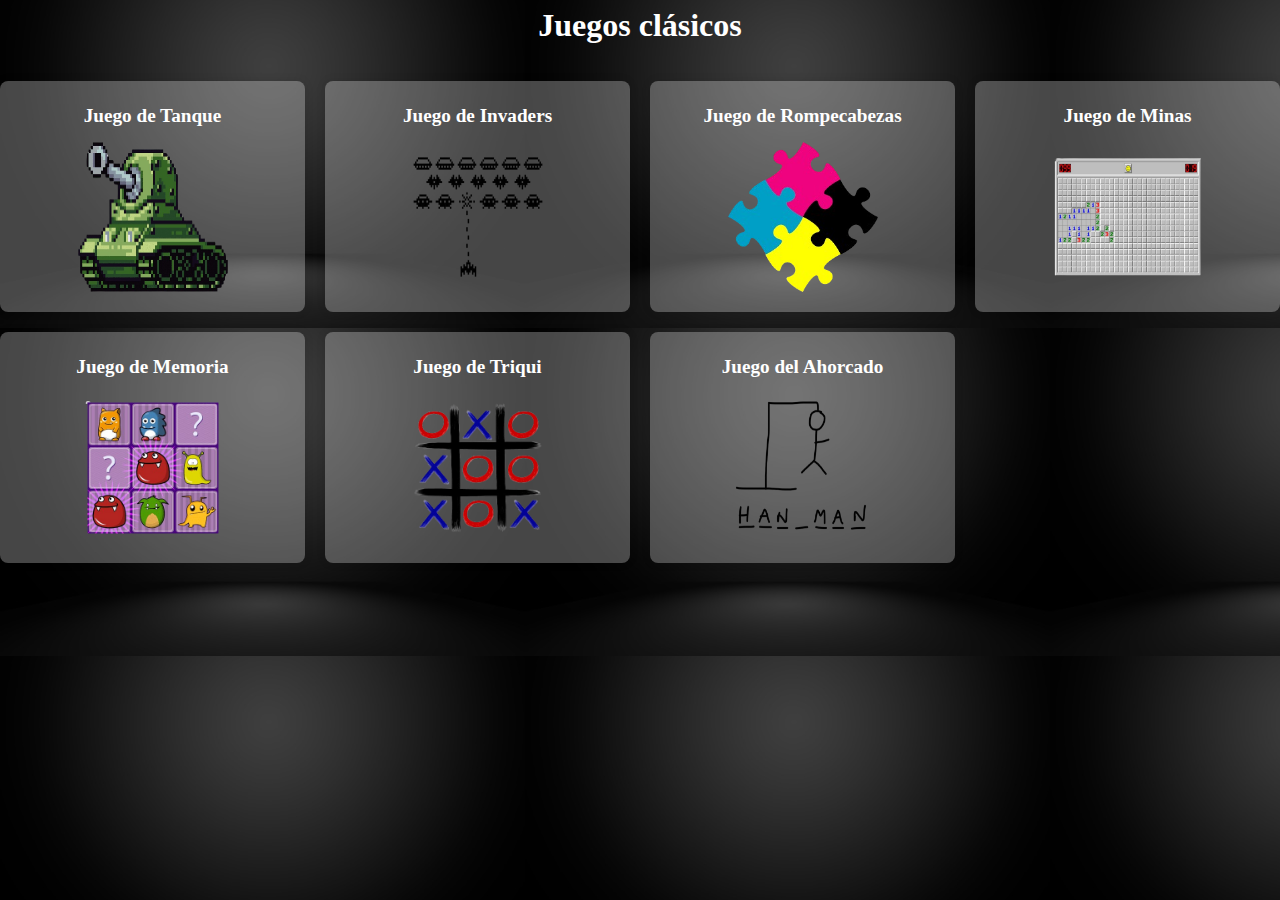
<file: index.html>
<!DOCTYPE html>
<html lang="es">
<link rel="stylesheet" href="style.css">
<head>
    <meta charset="UTF-8">
    <meta name="viewport" content="width=device-width, initial-scale=1.0">
    
    <h1>Juegos clásicos</h1>
    <div class="games-list">
        <a href="juego_tanque.html" class="game-link">
          <div class="game-card">
            <h2>Juego de Tanque</h2>
            <img src="imag/tanque.png" alt="Juego de Tanque" width="150" height="150">
          </div>
        </a>
        <a href="juego_invaders.html" class="game-link">
          <div class="game-card">
            <h2>Juego de Invaders</h2>
            <img src="imag/invaders.png" alt="Juego de Invaders" width="150" height="150">
          </div>
        </a>
        <a href="juego_rompecabezas.html" class="game-link">
          <div class="game-card">
            <h2>Juego de Rompecabezas</h2>
            <img src="imag/rompecabezas.png" alt="Juego de Rompecabezas" width="150" height="150">
          </div>
        </a>
        <a href="juego_minas.html" class="game-link">
          <div class="game-card">
            <h2>Juego de Minas</h2>
            <img src="imag/buscaminas.png" alt="Juego de Minas" width="150" height="150">
          </div>
        </a>
        <a href="juego_memoria.html" class="game-link">
          <div class="game-card">
            <h2>Juego de Memoria</h2>
            <img src="imag/memoria.png" alt="Juego de Memoria" width="150" height="150">
          </div>
        </a>
        <a href="juego_tictactoe.html" class="game-link">
          <div class="game-card">
            <h2>Juego de Triqui</h2>
            <img src="imag/tictac.png" alt="Juego de Triqui" width="150" height="150">
          </div>
        </a>
        <a href="juego_ahorcado.html" class="game-link">
          <div class="game-card">
            <h2>Juego del Ahorcado</h2>
            <img src="imag/ahorcado.png" alt="Juego del Ahorcado" width="150" height="150">
          </div>
        </a>
       
    </div>
</body>
</html>
</file>
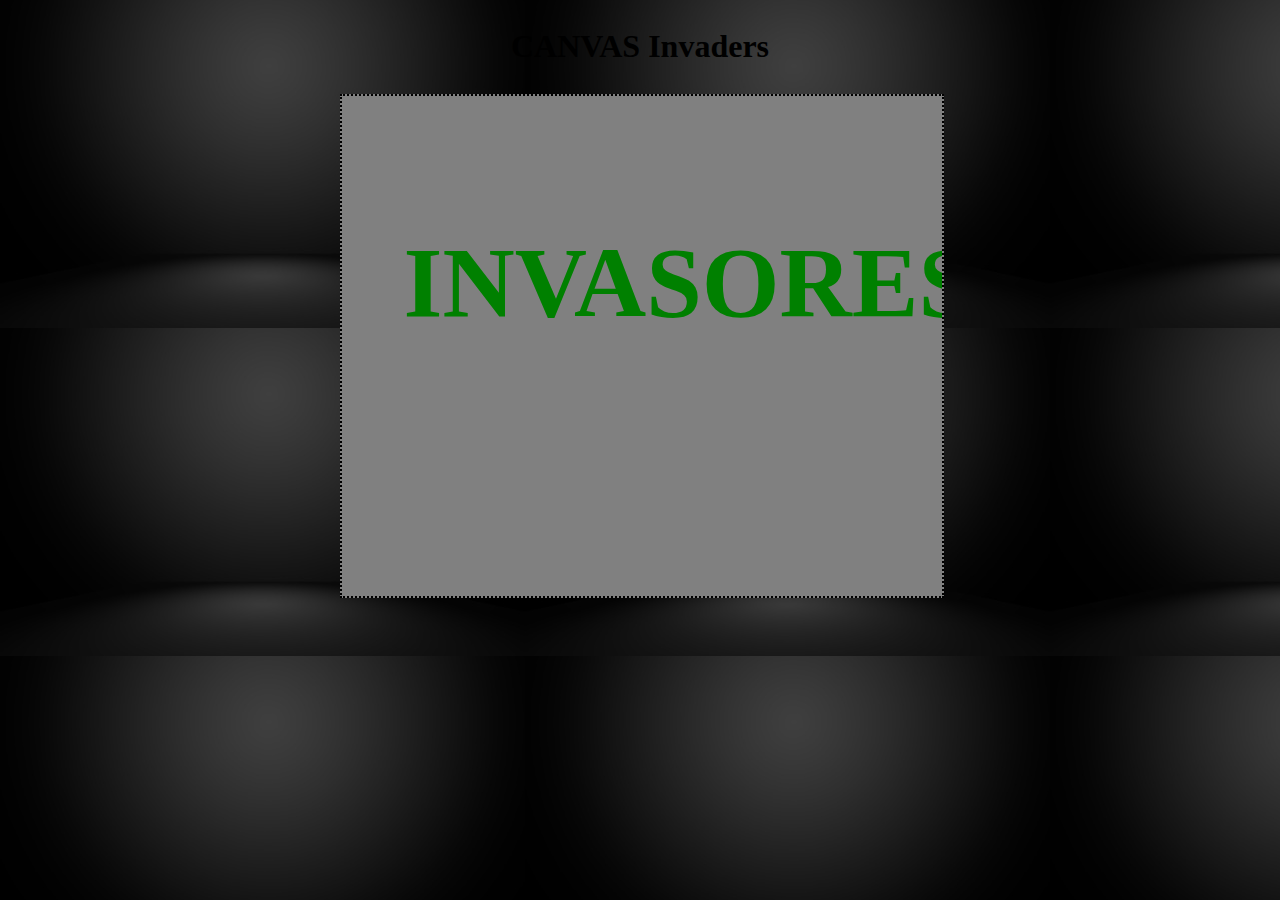
<file: juego_invaders.html>
<!doctype html>
<html>
<head>
<meta charset="UTF-8">
<title>Invasores</title>
<style>
body{
	width:600px;
	margin:0 auto;
}
h1{
	text-align:center;
}
#miCanvas{
	border:dotted 2px black;
	background:grey;	
}

 body {
    font-family: cursive;
    background-image: url('imag/fond.jpg');
    line-height: 1.6;
  }
  
</style>
<script>
/*******************
VARIABLES
********************/
var canvas, ctx;
var x = 100;
var y = 100;
var KEY_ENTER = 13;
var KEY_LEFT = 37;
var KEY_UP = 38;
var KEY_RIGHT = 39;
var KEY_DOWN = 40;
var BARRA = 32;
var imagen, imagenEnemigo;

var teclaPulsada = null;
var tecla = [];
var colorBala = "red";
var balas_array = new Array();
var enemigos_array = new Array();
var balasEnemigas_array = new Array();
var de;
var puntos = 0;
var finJuego = false;
/*****************
OBJETOS
******************/
function Bala(x,y,w){
	this.x = x;
	this.y = y;
	this.w = w;
	this.dibuja = function(){
		ctx.save();
		ctx.fillStyle = colorBala;
		ctx.fillRect(this.x, this.y, this.w, this.w);
		this.y = this.y - 4;
		ctx.restore();	
	};
	this.dispara = function(){
		ctx.save();
		ctx.fillStyle = colorBala;
		ctx.fillRect(this.x, this.y, this.w, this.w);
		this.y = this.y + 6;
		ctx.restore();	
	};
}
function Jugador(x){
	this.x = x;
	this.y = 450;
	this.w = 30;
	this.h = 15;
	this.dibuja = function(x){
		this.x = x;
		ctx.drawImage(imagen, this.x, this.y, this.w, this.h);	
	};
}
function Enemigo(x,y){
	this.x = x;
	this.y = y;
	this.w = 35;
	this.veces = 0;
	this.dx = 5;
	this.ciclos = 0;
	this.num = 14;
	this.figura = true;
	this.vive = true;
	this.dibuja = function(){
		//Retraso
		if(this.ciclos > 30){
			//saltitos
			if(this.veces>this.num){
				this.dx *= -1;
				this.veces = 0;
				this.num = 28;
				this.y += 20;
				this.dx = (this.dx>0)? this.dx++:this.dx--;
			} else {
				this.x += this.dx;
			}
			this.veces++;
			this.ciclos = 0;
			this.figura = !this.figura;
		} else {
			this.ciclos++;
		}
		if(this.vive){
			if(this.figura){
				ctx.drawImage(imagenEnemigo,0,0,40,30, this.x, this.y, 35,30);
			} else {
				ctx.drawImage(imagenEnemigo,50,0,35,30, this.x, this.y, 35, 30);
			}
		} else {
			ctx.fillStyle = "black";
			ctx.fillRect(this.x, this.y, 35, 30);
		}
		
	};
}
/*****************
FUNCIONES
******************/
function anima(){
	if(finJuego==false){
		requestAnimationFrame(anima);
		verifica();
		pinta();
		colisiones();
	}
}
function score(){
	ctx.save();
	ctx.fillStyle = "white";
	ctx.clearRect(0,0,canvas.width,40);
	ctx.font = "bold 20px Courier";
	ctx.fillText("SCORE: "+puntos,10,20);
	ctx.restore();	
}
function mensaje(cadena){
	var lon = (canvas.width-(53*cadena.length))/2;
	ctx.fillStyle = "green";
	ctx.clearRect(0,0,canvas.width, canvas.height);
	ctx.font = "bold 100px Rosewood Std";
	ctx.fillText(cadena,lon,220);	
}
function colisiones(){
	for(var i=0; i<enemigos_array.length; i++){
		for(var j=0; j<balas_array.length; j++){
			enemigo = enemigos_array[i];
			bala = balas_array[j];
			if(enemigo != null && bala != null){
				if((bala.x > enemigo.x)&& 
					(bala.x < enemigo.x+enemigo.w)&& 
					(bala.y > enemigo.y)&& 
					(bala.y < enemigo.y+enemigo.w)){
						enemigo.vive = false;
						enemigos_array[i] = null;
						balas_array[j] = null;
						puntos += 10;
						boing.play();	
					}
			}
		}
	}
	for(var j=0; j<balasEnemigas_array.length; j++){
		bala = balasEnemigas_array[j];
		if(bala != null){
			if((bala.x > jugador.x)&& 
				(bala.x < jugador.x+jugador.w)&& 
				(bala.y > jugador.y)&& 
				(bala.y < jugador.y+jugador.h)){
					gameOver();	
			}
		}
	}
}
function gameOver(){
	ctx.clearRect(0,0,canvas.width, canvas.height);
	balas_array = [];
	enemigos_array = [];
	balasEnemigas_array = [];
	clearTimeout(de);
	finJuego = true;
	mensaje("GAME OVER");
	fin.play();
}
function verifica(){
	if(tecla[KEY_RIGHT]) x+=10;
	if(tecla[KEY_LEFT]) x-=10;
	//Verifica cañon
	if(x>canvas.width-10) x = canvas.width -10;
	if(x<0) x = 0;
	//Disparo
	if(tecla[BARRA]){
		balas_array.push(
		new Bala(jugador.x+12,jugador.y-3,5));	
		tecla[BARRA]=false;
		disparaEnemigo();
		disparo.play();
	}
}
function pinta(){
	ctx.clearRect(0,0,canvas.width, canvas.height);
	score();
	jugador.dibuja(x);
	//Balas
	for(var i=0; i<balas_array.length; i++){
		if(balas_array[i]!=null){
			balas_array[i].dibuja();
			if(balas_array[i].y<0) balas_array[i] = null;	
		}
	}
	//Balas Enemigas
	for(var i=0; i<balasEnemigas_array.length; i++){
		if(balasEnemigas_array[i]!=null){
			balasEnemigas_array[i].dispara();
			if(balasEnemigas_array[i].y>canvas.height) balasEnemigas_array[i] = null;	
		}
	}
	//Enemigos
	numEnemigos = 0;
	for(var i=0; i<enemigos_array.length; i++){
		if(enemigos_array[i] != null){
			enemigos_array[i].dibuja();
			numEnemigos++;
			if(enemigos_array[i].y==jugador.y) gameOver();	
		}
	}
	if(numEnemigos==0) gameOver();
}
function disparaEnemigo(){
	var ultimos = new Array();
	for(var i=enemigos_array.length-1; i>0; i--){
		if(enemigos_array[i]!=null){
			ultimos.push(i);		
		}
		if(ultimos.length==10) break;
	}
	d = ultimos[Math.floor(Math.random()*10)];
	balasEnemigas_array.push(new Bala(enemigos_array[d].x+enemigos_array[d].w/2,
	enemigos_array[d].y,5));
}
window.requestAnimationFrame=(function(){
	return window.requestAnimationFrame ||
			window.webkitRequestAnimationFrame ||
			window.mozRequestAnimationFrame ||
			function(callback){window.setTimeout(callback,17);}
})();
/*************
LISTENER
**************/
document.addEventListener("keydown",function(e){
	teclaPulsada=e.keyCode;
	tecla[e.keyCode]=true;
});
document.addEventListener("keyup",function(e){
	tecla[e.keyCode]=false;
});
/**************
INICIO
***************/
window.onload = function(){
	canvas = document.getElementById("miCanvas");
	if(canvas && canvas.getContext){
		ctx = canvas.getContext("2d");
		if(ctx){
			var boing = document.getElementById("boing");
			var disparo = document.getElementById("disparo");
			var intro = document.getElementById("intro");
			var fin = document.getElementById("fin");
			x = canvas.width/2;
			 imagen = new Image();
			 imagenEnemigo = new Image();
			 imagenEnemigo.src = "imagenes/invader.fw.png";
			 imagen.src = "imagenes/torre.fw.png";
			 mensaje("INVASORES");
			 intro.play();
			 imagen.onload = function(){
				jugador = new Jugador(0);
				setTimeout(anima,3500);
			 }
			 imagenEnemigo.onload = function(){
				for(var i=0; i<5; i++){
					for(var j=0; j<10; j++){
						enemigos_array.push(new Enemigo(100+40*j, 30+45*i));
					}
				}
				de = setTimeout(disparaEnemigo,3500);
			 }
		} else {
			alert("Error al crear tu contexto");	
		}
	}
}
</script>
</head>

<body>
<h1>CANVAS Invaders</h1>
<canvas id="miCanvas" width="600px" height="500px">
Tu navegador no soporta CANVAS
</canvas>
<audio id="boing">
<source src="sonidos/boing.mp3">
<source src="sonidos/boing.ogg">
</audio>
<audio id="disparo">
<source src="sonidos/disparo.mp3">
<source src="sonidos/disparo.ogg">
</audio>
<audio id="intro">
<source src="sonidos/intro.mp3">
<source src="sonidos/intro.ogg">
</audio>
<audio id="fin">
<source src="sonidos/gameOver.mp3">
<source src="sonidos/gameOver.ogg">
</audio>
</body>
</html>
</file>
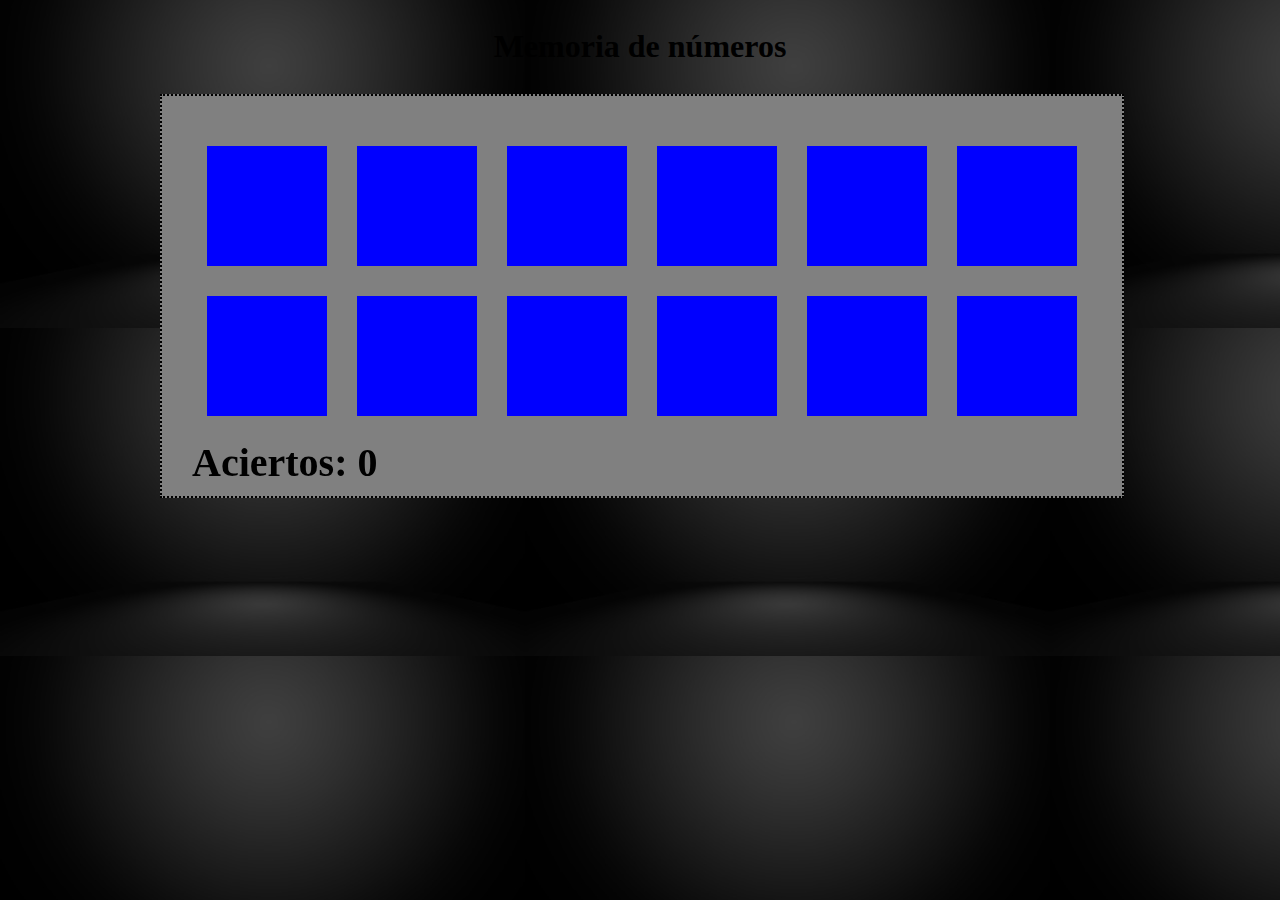
<file: juego_memoria.html>
<!doctype html>
<html>
<head>
<meta charset="UTF-8">
<title>Memoria Números</title>
<style>
body{
	width:960px;
	margin:0 auto;
}
h1{
	text-align:center;
}
#miCanvas{
	border:dotted 2px black;
	background:grey;	
}

body {
    font-family: cursive;
    background-image: url('imag/fond.jpg');
    line-height: 1.6;
  }
  
</style>
<script>
var ctx;
var primerCarta = true;
var cartaPrimera;
var cartaSegunda;
var colorFrente = "yellow";
var colorAtras = "blue";
var colorCanvas = "green";
var cartaLon = 30;
var teclas_array = new Array();
var inicioX = 45;
var inicioY = 50;
var margen = 30;
var cartaAncho = 4 * cartaLon;
var cartaAlto = 4 * cartaLon;
var iguales;
var tiempo;
var cartas = 0;
//
function Carta(x, y, ancho, alto,info){
	this.x = x;
	this.y = y;
	this.ancho = ancho;
	this.alto = alto;
	this.info = info;
	this.dibuja = dibujaCarta;	
}

function tablero(){
	var i;
	var carta;
	var x = inicioX;
	var y = inicioY;
	for(i=3; i<9;i++){
		carta = new Carta(x, y, cartaAncho, cartaAlto, i);
		teclas_array.push(carta);
		carta.dibuja();
		//
		carta = new Carta(x, y+cartaAlto+margen, cartaAncho, cartaAlto,i);
		teclas_array.push(carta);
		carta.dibuja();
		//
		x = x + cartaAncho + margen;
	}
}
function barajea(){
	var i;
	var k;
	var temporal;
	var lon = teclas_array.length;
	var j;
	for(j=0; j<3*lon; j++){
		i = Math.floor(Math.random()*lon);
		k = Math.floor(Math.random()*lon);
		temporal = teclas_array[i].info;
		teclas_array[i].info = teclas_array[k].info;
		teclas_array[k].info = temporal;
	}
}
//
function dibujaCarta(){
	ctx.fillStyle = colorAtras;
	ctx.fillRect(this.x, this.y, this.ancho, this.alto);	
}
//
function ajusta(xx, yy){
	var posCanvas = canvas.getBoundingClientRect();
	var x = xx - posCanvas.left;
	var y = yy - posCanvas.top;
	return {x:x, y:y}	
}
function selecciona(e){
	var pos = ajusta(e.clientX, e.clientY);
	var x = pos.x;
	var y = pos.y;
	var i;
	for(i=0; i<teclas_array.length;i++){
		var carta = teclas_array[i];
		//alert(carta.x+", "+carta.y+", "+x+", "+y);
		if(carta.x >=0){
			if((x>carta.x)&&
			(x<carta.x+carta.ancho)&&
			(y>carta.y)&&
			(y<carta.y+carta.alto)){
				if((primerCarta)||(i!=cartaPrimera)) break;	
			}
		}	
	}
	if(i<teclas_array.length){
		if(primerCarta){
			cartaPrimera = i;
			primerCarta = false;
			pinta(carta);
		} else {
			cartaSegunda = i;
			pinta(carta);
			if(teclas_array[i].info == teclas_array[cartaPrimera].info){
				iguales = true;
				cartas++;
				pintaAciertos();
			} else {
				iguales = false;
			}
			primerCarta = true;
			setTimeout(volteaCarta,1000);
		}
	}
}
function pintaAciertos(){
	ctx.save()
	ctx.clearRect(0, 340, canvas.width/2, 100);
	ctx.font = "bold 40px Comic";
	ctx.fillStyle = "black";
	ctx.fillText("Aciertos: "+String(cartas),30,380);
	ctx.restore();
}
function pinta(c){
	ctx.fillStyle = colorFrente;
	ctx.fillRect(c.x, c.y, cartaAncho, cartaAlto);
	ctx.font = "bold 40px Comic";
	ctx.fillStyle = "red";
	ctx.fillText(String(c.info),c.x+cartaAncho*0.5-10,c.y+cartaAlto*0.5+10);
}
function volteaCarta(){
	if(!iguales){
		teclas_array[cartaPrimera].dibuja();
		teclas_array[cartaSegunda].dibuja();
	} else {
		ctx.clearRect(teclas_array[cartaSegunda].x,
					 teclas_array[cartaSegunda].y,
					 teclas_array[cartaSegunda].ancho,
					 teclas_array[cartaSegunda].alto);
		ctx.clearRect(teclas_array[cartaPrimera].x,
					 teclas_array[cartaPrimera].y,
					 teclas_array[cartaPrimera].ancho,
					 teclas_array[cartaPrimera].alto);
		teclas_array[cartaSegunda].x = -1;
		teclas_array[cartaPrimera].x = -1;
	}
}
window.onload = function(){
	canvas = document.getElementById("miCanvas");
	if(canvas && canvas.getContext){
		ctx = canvas.getContext("2d");
		if(ctx){
			canvas.addEventListener("click", selecciona, false);
			tablero();
			tiempo = new Date();
			tiempo = Number(tiempo.getTime());
			barajea();
			pintaAciertos();
		} else {
			alert("Error al crear tu contexto");	
		}
	}
}
</script>
</head>

<body>
<h1>Memoria de números</h1>
<canvas id="miCanvas" width="960px" height="400px">
Tu navegador no soporta CANVAS
</canvas>
<br>
</body>
</html>
</file>
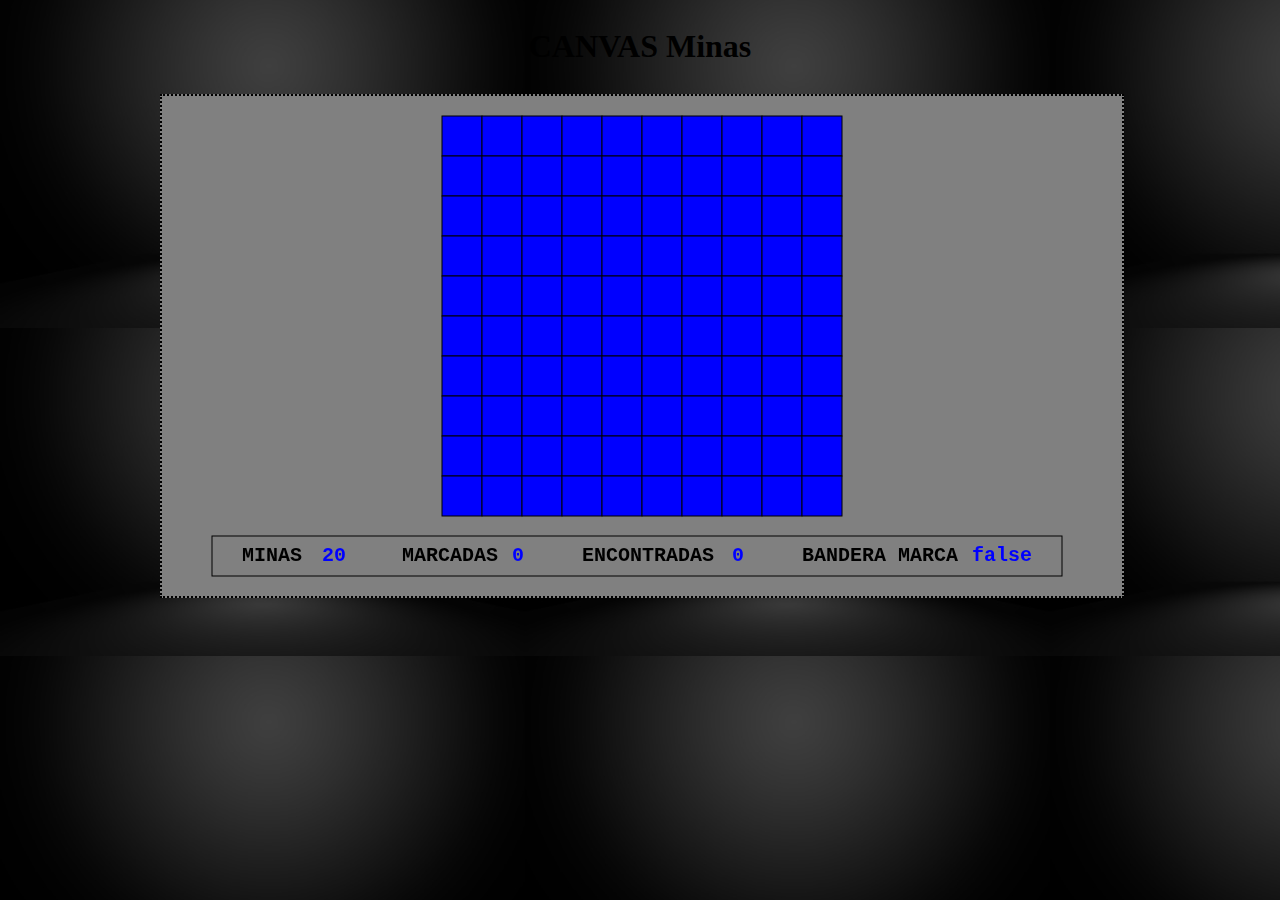
<file: juego_minas.html>
<!doctype html>
<html>
<head>
<meta charset="UTF-8">
<title>Minas</title>
<style>
body{
	width:960px;
	margin:0 auto;
}
h1{
	text-align:center;
}
#miCanvas{
	border:dotted 2px black;
	background:grey;	
}
body {
    font-family: cursive;
    background-image: url('imag/fond.jpg');
    line-height: 1.6;
  }
  

</style>
<script>
/*******************************************************************************
Variables Globales y CONSTANTES
*********************************************************************************/
var COLUMNAS 			= 10;					//No. de columnas
var RENGLONES 			= 10;					//No. de renglones
var TODAS 				= COLUMNAS * RENGLONES;	//Todas las celdas
var MINAS 				= COLUMNAS * 2;			//Minas en el juego
var VECINOS				= 8;					//Numero de vecinos
var MATRIZ_RENGLON 		= 20;					//Coordenadas en pantalla
var MATRIZ_COLUMNA 		= 320;					//Coordenadas en pantalla
var ANCHO_CUADRO 		= 40;					//Ancho cuadro
//Marcador
var numeroMinas 		= 0;					//Contador Minas
var minasEncontradas 	= 0;					//Contador minas encontradas
var minasMarcadas 		= 0;					//Contador minas encontradas
//Estados
var CUBIERTO 			= 0;					//Estatus celda
var DESCUBIERTO 		= 1;					//Estatus celda
var MARCA_MINA 			= 2;					//Cuadro con la marca mina
var BOMBA 				= 9;					//Cuadro con la mina
var OK 					= 14;					//Cuadro con OK, mina encontrada
//
var celdas_array = new Array();					//Vector con los datos de las celdas
var colorTecla = "blue";
var colorMargen = "black";
var colorVoltea = "cyan";
var banderaMarca;				//Bandera para marcar minas
/*******************************************************************************
FUNCIONES
*********************************************************************************/
function Celda(ren, col, x, y, w, h, i, minas, estado){
	this.ren = ren;
	this.col = col;
	this.x = x;
	this.y = y;
	this.w = w;
	this.h = h;
	this.i = i;
	this.minas = minas;
	this.estado = estado;
	this.dibuja = dibujaCelda;
	this.voltea = volteaCelda;
	this.marca = marcaCelda;
}
function Bandera(){
	this.x = 610;
	this.y = 445;
	this.w = 280;
	this.h = 30;
	this.estado = false;	
}
function dibujaCelda(){
	ctx.fillStyle = colorTecla;
	ctx.strokeStyle = colorMargen;
	ctx.fillRect(this.x, this.y, this.w, this.h);
	ctx.strokeRect(this.x, this.y, this.w, this.h);
}
function marcaCelda(){
	ctx.save();
	ctx.fillStyle = colorTecla;
	ctx.strokeStyle = colorMargen;
	ctx.fillRect(this.x, this.y, this.w, this.h);
	ctx.strokeRect(this.x, this.y, this.w, this.h);
	ctx.fillStyle = "red";
	ctx.font = "bold 20px Courier";
	if(this.estado==0){
		ctx.fillText("?", this.x+this.w/2-5, this.y+this.h/2+5);
		this.estado = MARCA_MINA;
		minasMarcadas++;
		MINAS--;
		if(MINAS == 0) {
			findelJuego();
		}
	} else if(this.estado==MARCA_MINAS){
		ctx.fillText("", this.x+this.w/2-5, this.y+this.h/2+5);
		this.estado = CUBIERTO;;
		minasMarcadas--;
		MINAS++;
	}
	ctx.restore();
	marcador();
}
function volteaCelda(){
	ctx.save();
	ctx.fillStyle = colorVoltea;
	ctx.strokeStyle = colorMargen;
	ctx.fillRect(this.x, this.y, this.w, this.h);
	ctx.strokeRect(this.x, this.y, this.w, this.h);
	//
	ctx.fillStyle = "black";
	ctx.font = "bold 20px Courier";
	if(this.minas==BOMBA){
		ctx.fillText("*", this.x+this.w/2-5, this.y+this.h/2+5);
	} else if(this.minas==0){
		ctx.fillText(" ", this.x+this.w/2-5, this.y+this.h/2+5);
	} else if(this.minas==OK){
		ctx.fillText("OK", this.x+this.w/2-6, this.y+this.h/2+5);
	} else {
		ctx.fillText(this.minas, this.x+this.w/2-5, this.y+this.h/2+5);
	}
}
function marcador(){
	ctx.clearRect(50, 440, 850, 40);
	ctx.strokeStyle = colorMargen;
	ctx.strokeRect(50, 440, 850, 40);
	//
	ctx.fillStyle = "black";
	ctx.font = "bold 20px Courier";
	ctx.fillText("MINAS", 80, 465);
	ctx.fillText("MARCADAS", 240, 465);
	ctx.fillText("ENCONTRADAS", 420, 465);
	//
	ctx.fillStyle = "blue";
	ctx.font = "bold 20px Courier";
	ctx.fillText(MINAS, 160, 465);
	ctx.fillText(minasMarcadas, 350, 465);
	ctx.fillText(minasEncontradas, 570, 465);
	//
	estadoBandera()
	//
	ctx.fillStyle = "black";
}
function estadoBandera(){
	ctx.save();
	ctx.clearRect(banderaMarca.x, banderaMarca.y, banderaMarca.w, banderaMarca.h);
	if(banderaMarca.estado){
		ctx.fillStyle = "white";
		ctx.fillText("BANDERA MARCA", 640, 465);
		ctx.fillStyle = "red";	
		ctx.fillText(banderaMarca.estado, 810, 465);
	} else {
		ctx.fillStyle = "black";
		ctx.fillText("BANDERA MARCA", 640, 465);
		ctx.fillStyle = "blue";	
		ctx.fillText(banderaMarca.estado, 810, 465);
	}
	ctx.restore();
}
function tablero(){
	banderaMarca = new Bandera();
	MATRIZ_COLUMNA = (canvas.width - (COLUMNAS*ANCHO_CUADRO))/2
	//Ciclo renglones
	for (i=0; i<RENGLONES; i++) {	
		//Ciclo Columnas					
		for (j=0; j<COLUMNAS; j++) {
			//Calcula Indice					
			ii = j + i * COLUMNAS;	
			//Coordenada x cuadro				
			x = MATRIZ_COLUMNA + j * ANCHO_CUADRO;	
			//Coordenada y cuadro
			y = MATRIZ_RENGLON + i * ANCHO_CUADRO;	
			var celda = new Celda(i, j, x, y, ANCHO_CUADRO, ANCHO_CUADRO, ii, 0, 0);
			celdas_array.push(celda);
			celda.dibuja();
		}
	}
}
function ajusta(xx, yy){
	var posCanvas = canvas.getBoundingClientRect();
	var x = xx - posCanvas.left;
	var y = yy - posCanvas.top;
	return {x:x, y:y}
	
}
function selecciona(e){
	var pos = ajusta(e.clientX, e.clientY);	
	var x = pos.x;
	var y = pos.y;
	var celda;
	//
	for(var i=0; i<celdas_array.length; i++){
		celda = celdas_array[i];
		if(celda.x > 0){
			if((x > celda.x)&&(x < celda.x + celda.w)&&(y > celda.y)&&(y< celda.y + celda.h)){
				break;	
			}
		}
	}
	if(i<celdas_array.length){
		if(banderaMarca.estado){
			celda.marca();
		} else {
			celda.voltea();
			if(celda.minas==BOMBA){
				findelJuego()
			} else if(celda.estado==CUBIERTO){
				buscaBlanco(i);
			}
		}
	} else if((x > banderaMarca.x)&&(x < banderaMarca.x + banderaMarca.w)&&(y > banderaMarca.y)&&(y< banderaMarca.y + banderaMarca.h)){
		banderaMarca.estado = !banderaMarca.estado;
		estadoBandera();	
	}
}
/*******************************************************************************
Genera MINAS 
*********************************************************************************/
function generaMinas(){
	var celda;
	do{
		i = Math.floor(Math.random()*celdas_array.length);						
		celda = celdas_array[i];
		//Verifica campo
		if(celda.minas != BOMBA){
			celda.minas = BOMBA;
			console.log(celda.ren+", "+celda.col+": "+celda.minas);
			numeroMinas++;
		}
	}while(numeroMinas<MINAS)
}
/*******************************************************************************
Calcula los vecinos de cada celda
********************************************************************************/
function calculaVecinos(){
	var celda;
	for(i=0;i<celdas_array.length;i++){
		celda = celdas_array[i];
		console.log("Minas antes "+celda.minas);
		//Que no sea bomba
		if(celda.minas!=BOMBA){	
			//Barre a los vecinos						
			for(j=0;j<VECINOS;j++){			
				//Sumariza			
				celda.minas += verificaVecino(i,j);		
			}
		}
		console.log("Minas despues "+celda.minas);
	}	
}
/*******************************************************************************
Verifica los ocho puntos posibles de contacto de cada celda OK
********************************************************************************/
function verificaVecino(indice, vecino){
	console.log("Verifica vecino de la celda "+indice+" vecino "+vecino+" ");
	//No hay bomba
	var SALIDA = 0;
	//Calcula indice vecino								
	var iVecino = indiceVecino(indice, vecino);			
	var celda;
	//Si existe vecino
	if(iVecino>0){
		var celda = celdas_array[iVecino];
		//SI hay una mina
		if(celda.minas==BOMBA){	
			//Suma uno
			SALIDA = 1;
		}
	}
	console.log("cuadro "+SALIDA);
	//Regresa
	return SALIDA
}
/*******************************************************************************
Verifica cada uno de los puntos para encontrar al vecino corresponidente.     OK
Si no tiene vecino (una orilla) regresa un -1
*********************************************************************************/
function indiceVecino(numCelda, numVecino){
	//Recupera coordenadas
	var renglonVecino = celdas_array[numCelda].ren;		
	var columnaVecino = celdas_array[numCelda].col;	
	//console.log(renglonVecino+" "+columnaVecino+" "+numCelda+" minas "+celdas_array[numCelda].minas);
	//Busca coordenadas
	//Segun el arreglo
	if(numVecino==0){								
		renglonVecino--;							
		columnaVecino--;
	} else if(numVecino==1){
		renglonVecino--;
	} else if(numVecino==2){
		renglonVecino--;
		columnaVecino++;
	} else if(numVecino==3){
		columnaVecino++;
	} else if(numVecino==4){
		renglonVecino++;
		columnaVecino++;
	} else if(numVecino==5){
		renglonVecino++;
	} else if(numVecino==6){
		renglonVecino++;
		columnaVecino--;
	} else if(numVecino==7){
		columnaVecino--;
	}
	//Si no existe regresa -1
	if(columnaVecino < 0 || columnaVecino == COLUMNAS){
		return -1;								
	}
	if(renglonVecino < 0 || renglonVecino == RENGLONES){
		return -1;
	}
	//Calcula INDICE
	return columnaVecino + renglonVecino * COLUMNAS;
}
/*******************************************************************************
Funcion recursiva para destapar las celdas vecinas cuando se pulsa una celda
en blanco
*********************************************************************************/
function buscaBlanco(numCelda){
	console.log("Entro a buscaBlanco "+numCelda);
	//Barre vecinos
	for(var i=0; i<VECINOS; i++){	
		//Calcula indice						
		iVecino = indiceVecino(numCelda, i);
		//Si existe			
		if(iVecino>-1){	
			//Calcula coordenada								
			columnaVecino = celdas_array[iVecino].col;	
			//Calcula coordenadas
			renglonVecino = celdas_array[iVecino].ren;	
			celda = celdas_array[iVecino];
			console.log("Minas en el cuadro "+iVecino+": "+celda.minas+" "+celda.ren+" "+celda.col);
			//Si es blanco
			if(celda.minas==0){							
				console.log("Estado en el cuadro "+iVecino+": "+celda.estado);
				//Si esta cubierto
				if(celda.estado == CUBIERTO){	
					//Destapa cuadro			
					celda.voltea();	
					//Actualiza estado			
					celda.estado = DESCUBIERTO;	
					//Funcion recursiva		
					buscaBlanco(iVecino);				
				}
			} else {
				//Si es numero y no bomba
				//Descubre cuadro
				if(celda.minas!= BOMBA && celda.estado == CUBIERTO){					
					celda.voltea();
					//Actualiza estado
					celda.estado = DESCUBIERTO;
				}
			}
		}
	}
	return 0
}
/*******************************************************************************
Destapa las celdas, calcula resultados y los despliega
*********************************************************************************/
function findelJuego(){
	var INDICE,columnaVecino, columnaVecino, i, j, mc, myMinas
	//Barre renglones
	for (i=0; i<RENGLONES; i++) {
		//Barre columnas						
		for (j=0; j<COLUMNAS; j++) {
			//Calcula INDICE					
			INDICE = j + i * COLUMNAS;		
			//Coordenadas Columna			
			columnaVecino = celdas_array[INDICE].col;
			//Coordenadas Renglones
			renglonVecino = celdas_array[INDICE].ren;
			//
			celda = celdas_array[INDICE];
			//Ajusta BLANCO				
			if(celda.minas==BOMBA && celda.estado==MARCA_MINA){
				//Verifica minas
				minasEncontradas++;
				//Cambia a OK					
				celda.minas = OK;							
			}
			//Descubre Cuadro
			celda.voltea();	
			//Cambia estatus				
			celda.estado = DESCUBIERTO;					

		}
	}
	//Despliega resultado
	marcador();			
}
window.onload = function(){
	canvas = document.getElementById("miCanvas");
	if(canvas && canvas.getContext){
		ctx = canvas.getContext("2d");
		if(ctx){
			tablero();
			generaMinas();
			calculaVecinos();
			marcador();
			canvas.addEventListener("click",selecciona,false);
		} else {
			alert("Error al crear tu contexto");	
		}
	}
}
</script>
</head>

<body>
<h1>CANVAS Minas</h1>
<canvas id="miCanvas" width="960px" height="500px">
Tu navegador no soporta CANVAS
</canvas>
</body>
</html>
</file>
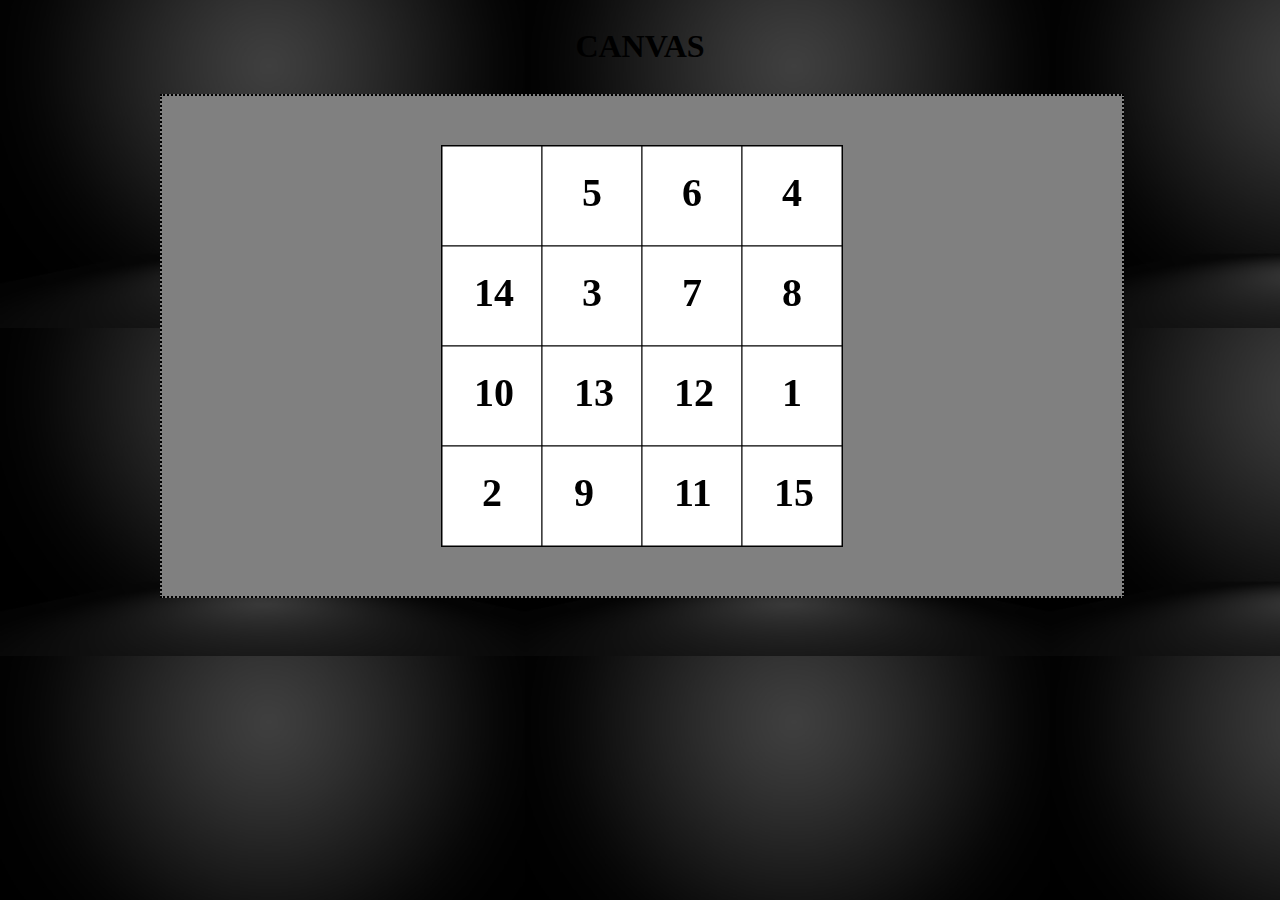
<file: juego_rompecabezas.html>
<!doctype html>
<html>
<head>
<meta charset="UTF-8">
<title>Rompecabezas</title>
<style>
body{
	width:960px;
	margin:0 auto;
}
h1{
	text-align:center;
}
#miCanvas{
	border:dotted 2px black;
	background:grey;	
}

body {
    font-family: cursive;
    background-image: url('imag/fond.jpg');
    line-height: 1.6;
  }
  
</style>
<script>
/****************
VARIABLES
*****************/
var canvas, ctx;
var inicioX = 280;
var inicioY = 50;
var renglones = 4;
var columnas = 4;
var numFichas = renglones * columnas - 1;
var ancho = 100;
var b = 0;
var fichas_array = new Array();
var colorFicha = "white";
var colorMarco = "black";
/****************
OBJETOS
*****************/
function Ficha(x, y, ren, col, w, i){
	this.x = x;
	this.y = y;
	this.w = w;
	this.i = i;
	this.ren = ren;
	this.col = col;
	this.dibuja = dibujaFicha;
}
function dibujaFicha(){
	ctx.save();
	ctx.fillStyle = colorFicha;
	ctx.strokeStyle = colorMarco;
	ctx.fillRect(this.x, this.y, this.w, this.w);
	ctx.strokeRect(this.x, this.y, this.w, this.w);
	//
	ctx.font = "bold 40px Comic";
	ctx.fillStyle = colorMarco;
	if(this.i<9){
		ctx.fillText(this.i, this.x+this.w/2-10, this.y+this.w/2+10);
	} else if(this.i>numFichas){
		ctx.fillText("", this.x+this.w/2-18, this.y+this.w/2+10);
	} else {
		ctx.fillText(this.i, this.x+this.w/2-18, this.y+this.w/2+10);
	}
	ctx.restore();	
}
/*****************
FUNCIONES
******************/
function tablero(){
	var i,j;
	for(i = 0; i<renglones; i++){
		for(j=0; j<columnas; j++){
			x = inicioX + ancho * j;
			y = inicioY + ancho * i;
			ii = j + i * renglones;
			fichas_array.push(new Ficha(x, y, i, j, ancho, ii+1));
			fichas_array[ii].dibuja();
		}
	}
}
function busca(ficha){
	var ren2, col2;
	var ren = fichas_array[ficha].ren;
	var col = fichas_array[ficha].col;
	bandera = false;
	//arriba
	ren2 = ren - 1;
	if(ren2>-1) bandera = intercambia(ren, col, ren2, col);
	
	if(bandera==false){
		//abajo
		ren2 = ren + 1;
		if(ren2<renglones) bandera = intercambia(ren, col, ren2, col);
	}
	
	//izquierda
	if(bandera==false){
		col2 = col - 1;
		if(col2>-1) bandera = intercambia(ren, col, ren, col2);
	}
	
	//derecha
	if(bandera==false){
		col2 = col + 1;
		if(col2<columnas) bandera = intercambia(ren, col, ren, col2);
	}
	
	//setTimeout(barajea,1/0);
}
function intercambia(ren, col, ren2, col2){
	var i = col + ren * renglones;
	var j = col2 + ren2 * renglones;
	var cambio = false;
	//
	if(fichas_array[j].i==16){
		fichas_array[j].i = fichas_array[i].i;
		fichas_array[i].i = 16;
		tablero();
		cambio = true;
		clic.play();
		//console.log(i+") "+ren+" "+col+"-> "+(fichas_array[i].i)+" "+j+") "+ren2+" "+col2+"->"+fichas_array[j].i);
	}
	return cambio;
}
function barajea(){
	/*b++;
	if(b<1000){
		r = Math.floor(Math.random()*(renglones*columnas));
		busca(r);
	}*/
	for(i=0; i<1000; i++){
		r = Math.floor(Math.random()*(renglones*columnas));
		busca(r);
	}
}
/************************
Ajustamos las coordenadas
*************************/
function ajustar(xx, yy){
	var posCanvas = canvas.getBoundingClientRect();
	var x = xx - posCanvas.left;
	var y = yy - posCanvas.top;
	return {x:x, y:y}
}
/********************
Selecciona por el apuntador
del ratón
**********************/
function selecciona(e){
	var pos = ajustar(e.clientX, e.clientY);
	var x = pos.x;
	var y = pos.y;
	var ficha;
	for(var i=0; i<fichas_array.length; i++){
		ficha = fichas_array[i];
		if((x>ficha.x)&&(x < ficha.x + ficha.w)&&(y>ficha.y)&&(y<ficha.y+ficha.w)){
			break;
		}
	}
	if(i<fichas_array.length){
		//console.log(i);
		if(fichas_array[i].i != 16){
			busca(i);
		}
	}
}
window.onload = function(){
	canvas = document.getElementById("miCanvas");
	if(canvas && canvas.getContext){
		ctx = canvas.getContext("2d");
		if(ctx){
			clic = document.getElementById("clic");
			tablero();
			//setTimeout(barajea,10);
			barajea();
			canvas.addEventListener("click",selecciona,false);
		} else {
			alert("Error al crear tu contexto");	
		}
	}
}
</script>
</head>

<body>
<h1>CANVAS</h1>
<canvas id="miCanvas" width="960px" height="500px">
Tu navegador no soporta CANVAS
</canvas>
<audio id="clic">
<source src="sonidos/clic.mp3"/>
<source src="sonidos/clic.ogg"/>
</audio>
</body>
</html>
</file>
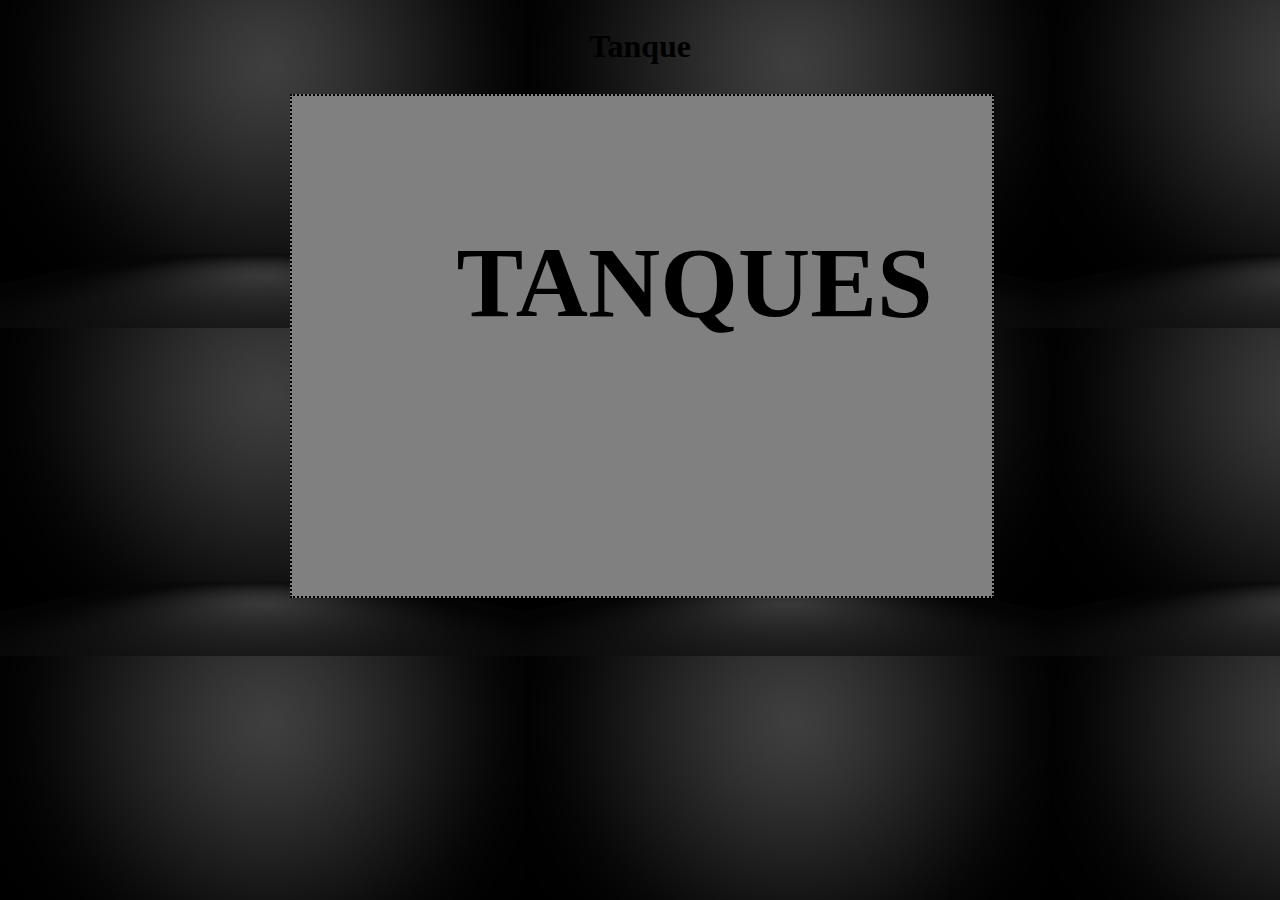
<file: juego_tanque.html>
<!doctype html>
<html>
<head>
<meta charset="UTF-8">
<title>Tanque</title>
<style>
body{
	width:700px;
	margin:0 auto;
}
h1{
	text-align:center;
}
#miCanvas{
	border:dotted 2px black;
	background:grey;	
}

body {
    font-family: cursive;
    background-image: url('imag/fond.jpg');
    line-height: 1.6;
  }
  
</style>
<script>
/***************
VARIABLES
****************/
var canvas, ctx;
var x, y;
var imagen;
var radianes;
var BARRA = 32;
var teclaPulsada = null;
var tecla_array = new Array();
var balas_array = new Array();
var enemigos_array = new Array();
var colorEnemigo = ["red", "blue", "black", "white", "yellow", "pink", "purple"];
var colorBala = "red";
var centroX, centroY;
var w,h;
var puntos = 0;
var vidas = 3;
var finJuego = false;
/**************
OBJETOS
**************/
function Bala(x,y,radianes){
	this.x = x;
	this.y = y;
	this.w = 5;
	this.velocidad = 8;
	this.radianes = radianes;
	this.dibuja = function(){
		ctx.save();
		ctx.fillStyle = colorBala;
		this.x += Math.cos(this.radianes)*this.velocidad;
		this.y += Math.sin(this.radianes)*this.velocidad;
		ctx.fillRect(this.x, this.y, this.w, this.w);
		ctx.restore();
	}
}
function Tanque(x,y,radio){
	this.x = x;
	this.y = y;
	this.radio = radio;
	this.escala = 1;
	this.rotacion = 0;
	this.w = 0;
	this.h = 0;
	this.dibuja = function(){
		imagen.src = "imagenes/tanque.png";
		imagen.onload = function(){
			this.w = imagen.width;
			this.h = imagen.height;
			var ww = this.w / 2;
			var hh = this.h / 2;
			ctx.drawImage(imagen, centroX-ww, centroY-hh);	
		}
	}
}
function Enemigo(x,y){
	this.n = 0;
	this.x = x;
	this.y = y;
	this.inicioX = x;
	this.inicioY = y;
	this.estado = 1;
	this.r = 10;
	this.w = this.r * 2;
	this.vive = true;
	this.velocidad = .3+Math.random();
	this.color = colorEnemigo[Math.floor(Math.random()*colorEnemigo.length)];
	this.dibuja = function(){
		if(this.n<100 && this.vive){
			ctx.save();
			ctx.beginPath();
			ctx.fillStyle = this.color;	
			ctx.arc(this.x, this.y, this.r, 0, 2*Math.PI);
			ctx.fill();
			this.n+=this.velocidad;
			this.x = centroX*this.n/100 + this.inicioX*(100-this.n)/100;
			this.y = centroY*this.n/100 + this.inicioY*(100-this.n)/100;
			ctx.restore();
		}
	}
}
/****************
FUNCIONES
****************/
function anima(){
	if(finJuego==false){
		requestAnimationFrame(anima);
		verifica();
		pinta();
		colisiones();
	}
}
function colisiones(){
	for(var i=0; i<enemigos_array.length; i++){
		for(var j=0; j<balas_array.length; j++){
			enemigo = enemigos_array[i];
			bala = balas_array[j];
			if(enemigo != null && bala != null){
				if(bala.x>enemigo.x &&
				bala.x<enemigo.x+enemigo.w &&
				bala.y>enemigo.y &&
				bala.y<enemigo.y+enemigo.w){	
					enemigo.vive = false;
					enemigos_array[i] = null;
					balas_array[j] = null;
					puntos +=10;
					boing.play();
				}
			}
		}
		if(enemigos_array[i] != null){
			enemigo = enemigos_array[i];
			if(enemigo.n > 95){
				enemigo.vive = false;
				enemigos_array[i] = null;
				vidas--;
				boom.play();
				if(vidas==0) gameOver();	
			}
		}
	}
}
function score(){
	ctx.save();
	ctx.fillStyle = "white";
	ctx.clearRect(0,0,canvas.width,40);
	ctx.font = "bold 20px Courier";
	ctx.fillText("SCORE: "+puntos+" VIDAS: "+vidas,10,20);
	ctx.restore();	
}
function gameOver(){
	mensaje("Game Over");
	finJuego = true;
	fin.play();
}
function verifica(){
	if(tecla_array[BARRA]){
		balas_array.push(new Bala(centroX+Math.cos(radianes)*35, 
		centroY+Math.sin(radianes)*35, radianes));
		tecla_array[BARRA] = false;
		disparo.play();	
	}
}
function pinta(){
	ctx.clearRect(0,0,canvas.width, canvas.height);	
	ctx.save();
	ctx.translate(centroX, centroY);
	ctx.scale(tanque.escala, tanque.escala);
	ctx.rotate(radianes);
	ctx.drawImage(imagen, -imagen.width/2, -imagen.height/2);
	ctx.restore();
	//
	for(var i=0; i<balas_array.length; i++){
		if(balas_array[i]!=null){
			balas_array[i].dibuja();
			if(balas_array[i].x < 0 || balas_array[i].x > w || balas_array[i].y <0 
			|| balas_array[i].y > h){
				balas_array[i] = null;
			}
		}
	}
	//Enemigos
	for(var i=0; i<enemigos_array.length; i++){
		if(enemigos_array[i] != null){
			enemigos_array[i].dibuja();	
		}
	}
	score();
}
function inicio(){
	tanque.dibuja();
	setTimeout(lanzaEnemigo, 1000);
	anima();	
}
function lanzaEnemigo(){
	var lado = Math.floor(Math.random()*4)+1;
	//Izquierda
	if(lado==1){
		x = -10;
		y = Math.floor(Math.random()*h);
	} else if(lado==2){
		x = Math.floor(Math.random()*w);
		y = -10;
	} else if(lado==3){
		x = w + Math.random()*10;
		y = Math.floor(Math.random()*h);
	} else if(lado==4){
		x = Math.floor(Math.random()*w);
		y = h + Math.random()*10;
	}
	enemigos_array.push(new Enemigo(x,y));
	setTimeout(lanzaEnemigo, 2000);
}
function ajusta(xx, yy){
	var pos = canvas.getBoundingClientRect();
	var x = xx - pos.left;
	var y = yy - pos.top;
	return {x:x, y:y}	
}
function mensaje(cadena){
	var lon = (canvas.width-(53*cadena.length))/2;
	ctx.save();
	ctx.fillStyle = "black";
	ctx.clearRect(0,0,w,h);
	ctx.font = "bold 100px Rosewood Std";
	ctx.fillText(cadena,lon, 220);
	ctx.restore();
}
/****************
LISTENERS
****************/
document.addEventListener("keydown", function(e){
	teclaPulsada = e.keyCode;
	tecla_array[teclaPulsada] = true;
});
window.requestAnimationFrame=(function(){
	return window.requestAnimationFrame ||
			window.webkitRequestAnimationFrame ||
			window.mozRequestAnimationFrame ||
			function(callback){window.setTimeout(callback,17);}
})();
document.addEventListener("mousemove",function(e){
	var pos = ajusta(e.clientX, e.clientY);
	var x = pos.x;
	var y = pos.y;
	var dx = x - centroX;
	var dy = y - centroY;
	radianes = Math.atan2(dy,dx);
});
/****************
INICIO
****************/
window.onload = function(){
	canvas = document.getElementById("miCanvas");
	if(canvas && canvas.getContext){
		ctx = canvas.getContext("2d");
		if(ctx){
			var boing = document.getElementById("boing");
			var disparo = document.getElementById("disparo");
			var intro = document.getElementById("intro");
			var fin = document.getElementById("fin");
			var boom = document.getElementById("boom");
			intro.play();
			w = canvas.width;
			h = canvas.height;
			centroX = w / 2;
			centroY = h / 2;
			imagen = new Image();
			tanque = new Tanque();
			mensaje("TANQUES");
			setTimeout(inicio, 3500);
		} else {
			alert("Error al crear tu contexto");	
		}
	}
}
</script>
</head>

<body>
<h1>Tanque</h1>
<canvas id="miCanvas" width="700px" height="500px">
Tu navegador no soporta CANVAS
</canvas>
<audio id="boing">
<source src="sonidos/boing.mp3">
<source src="sonidos/boing.ogg">
</audio>
<audio id="disparo">
<source src="sonidos/disparo.mp3">
<source src="sonidos/disparo.ogg">
</audio>
<audio id="intro">
<source src="sonidos/intro.mp3">
<source src="sonidos/intro.ogg">
</audio>
<audio id="fin">
<source src="sonidos/gameOver.mp3">
<source src="sonidos/gameOver.ogg">
</audio>
<audio id="boom">
<source src="sonidos/boom.mp3">
<source src="sonidos/boom.ogg">
</audio>
</body>
</html>
</file>
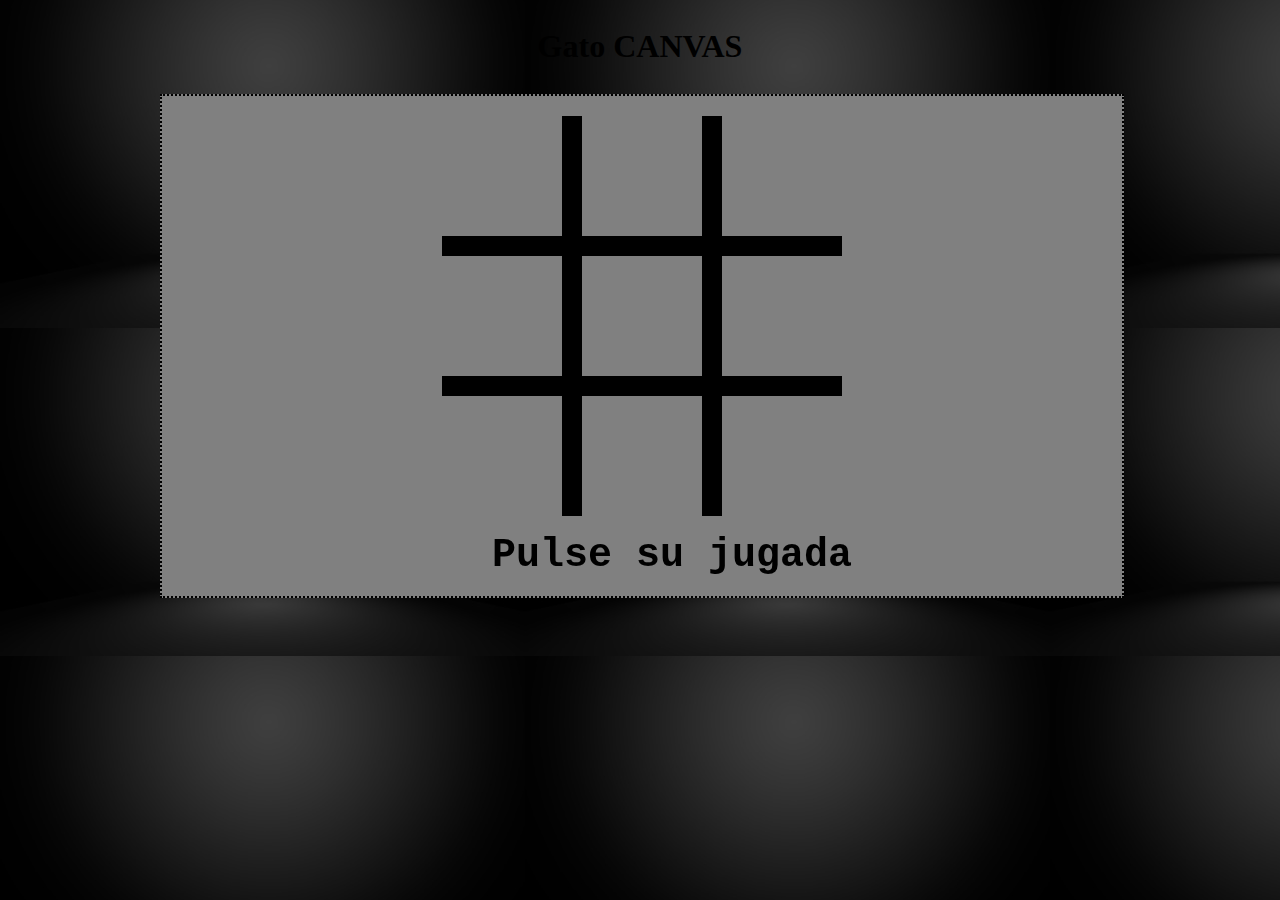
<file: juego_tictactoe.html>
<!doctype html>
<html>
<head>
<meta charset="UTF-8">
<title>Tic tac toe</title>
<style>
body{
	width:960px;
	margin:0 auto;
}
h1{
	text-align:center;
}
#miCanvas{
	border:dotted 2px black;
	background:grey;	
}

body {
    font-family: cursive;
    background-image: url('imag/fond.jpg');
    line-height: 1.6;
  }
  
</style>
<script>
/**********************************
Variables y constantes
**********************************/
var ctx, canvas;
var fichas_array = new Array();
var COLUMNAS = 3;
var RENGLONES = 3;
var fichas_X = 0;
var fichas_O = 0;
var tiradas	= 0;
var gameOver = false;
var colorGato = "black";
var colorCanvas = "green";
var largo = 120;
/***********************/
function Ficha(x,y,w,h,i,ren,col){
	this.x = x;
	this.y = y;
	this.w = w;
	this.h = h;
	this.i = i;
	this.ren = ren;
	this.col = col;
	this.peso = 0
	this.valor = "";
	this.pinta = pintaFicha;
}
function pintaFicha(valor){
	this.valor = valor;
	ctx.font = "bold 100px Arial";
	ctx.fillStyle = colorGato;
	ctx.fillText(valor,this.x+30,this.y+100,this.w,this.h);
			
}
/*****************************
Funciones
******************************/
function gato(){
	ctx.fillStyle = colorCanvas;
	ctx.strokeStyle = colorGato;
	ctx.lineWidth = 20;
	ctx.beginPath()
	ctx.moveTo(410,20);
	ctx.lineTo(410,420);
	ctx.stroke();
	//
	ctx.beginPath()
	ctx.moveTo(550,20);
	ctx.lineTo(550,420);
	ctx.stroke();
	//
	ctx.beginPath()
	ctx.moveTo(280,150);
	ctx.lineTo(680,150);
	ctx.stroke();
	//
	ctx.beginPath()
	ctx.moveTo(280,290);
	ctx.lineTo(680,290);
	ctx.stroke();
	//
	fichas_array.push(new Ficha(280,20,largo,largo,0,0,0));
	fichas_array.push(new Ficha(420,20,largo,largo,1,0,1));
	fichas_array.push(new Ficha(560,20,largo,largo,2,0,2));
	
	fichas_array.push(new Ficha(280,160,largo,largo,3,1,0));
	fichas_array.push(new Ficha(420,160,largo,largo,4,1,1));
	fichas_array.push(new Ficha(560,160,largo,largo,5,1,2));
	
	fichas_array.push(new Ficha(280,300,largo,largo,6,2,0));
	fichas_array.push(new Ficha(420,300,largo,largo,7,2,1));
	fichas_array.push(new Ficha(560,300,largo,largo,8,2,2));	
}
/*****************************
Ajusta las coordenadas globales
a las coordenadas del canvas
******************************/
function ajusta(xx, yy){
	var posCanvas = canvas.getBoundingClientRect();
	var x = xx - posCanvas.left;
	var y = yy - posCanvas.top;
	return {x:x, y:y}
	
}
/*****************************
Selecciona la ficha con el
apuntador delratón
******************************/
function selecciona(e){
	//Remueve la selección del usuario
	canvas.removeEventListener("click",selecciona,false);
	mensaje("pensando...");
	//Ajusta coordenadas
	var pos = ajusta(e.clientX, e.clientY);	
	var x = pos.x;
	var y = pos.y;
	var ficha;
	//Busca la ficha
	for(var i=0; i<fichas_array.length; i++){
		ficha = fichas_array[i];
		if(ficha.x > 0){
			if((x > ficha.x)&&
			(x < ficha.x + ficha.w)&&
			(y > ficha.y)&&
			(y< ficha.y + ficha.h)){
				tiradas++;
				break;	
			}
		}
	}
	//Se encontró la ficha y está libre
	if(i<fichas_array.length){
		if(ficha.valor == ""){
			//Selecciona la ficha
			ficha.pinta("X");
			//Tira la máquina
			setTimeout(tiraMaquina,1000);	
		}
	}
}
/*****************************
1) Verifica todos los pesos
2) Tira
3) Verifica si alguien ganó
******************************/
function tiraMaquina() {
	//Suma tirada
	tiradas++;
	console.log("Tirada: "+tiradas);
	//sigue el juego?
	if (gameOver==false) {
		//Verifica el peso por celda
		verificaRenglones(true);
		verificaColumnas(true);
		verificaDiagonal1(true);
		verificaDiagonal2(true);
		//
		// Determina la mejor jugada
		//
		fichas_X = 0;
		fichas_O = 0;
		mejorJugada = 0;
		//
		for (var i=0; i<fichas_array.length; i++) {
			ficha = fichas_array[i];
			//console.log("Ficha "+i+": "+ficha.ren+", "+ficha.col+": Valor"+ficha.valor+" , Peso="+ficha.peso);
			if (ficha.peso>mejorJugada) {
				mejorJugada = ficha.peso;
				ii = i;
			}
		}
		// tirada de la compu  
		ficha = fichas_array[ii];
		ficha.pinta("O");
		//
		console.log(ficha.i+" Mejor jugada "+ficha.ren+", "+ficha.col+" peso: "+ficha.peso);
		console.log("--------------------------------------------------");
		//
		//Verifica fin de juego 
		//con la jugada de la compu
		//(no calcula peso)
		//
		verificaRenglones(false);
		verificaColumnas(false);
		verificaDiagonal1(false);
		verificaDiagonal2(false);
		//
		if(gameOver==false){
			//ttodavía hay espacios?
			if(tiradas<9){
				canvas.addEventListener("click",selecciona,false);
				mensaje("Pulse su jugada ");
			} else {
				mensaje("¡GATO!");
			}
		}
	}
}
/**************************************** 
Calcula el peso de cada celda o ficha
*****************************************/
function pesoFicha(i,fichas_O, fichas_X) {
	ficha = fichas_array[i];
	if (ficha.valor == "") {
		//Tirar para ganar
		if (fichas_O == 2 && fichas_X == 0) {
			ficha.peso += 10;
		} else if (fichas_O == 0 && fichas_X == 2) {
			ficha.peso += 6;
		} else if (fichas_O == 1 && fichas_X == 0) {
			ficha.peso += 3;
		} else {
			ficha.peso += 1;
		}
	} else {
		ficha.peso = 0;
	}
	//console.log("El peso de la ficha "+i+" es "+ficha.peso);
}
/**************************************** 
Si hay tres bolas juntas, perdiste
si hay tres equis juntas, ganaste
*****************************************/
function verificaFin(O, X){
	fin = false;
	if (X == 3) {
		fin = true;
		mensaje("Felicidades, ganaste!");
	} else if (O == 3) {
		fin = true;
		mensaje("Lo siento, perdiste!");
	}	
	return fin;
}
/**************************************** 
Recibe el renglón y la columna y regresa
el índice consecutivo de la ficha
*****************************************/
function buscaFicha(i,j){
	for(var k=0; k<fichas_array.length; k++){
		ficha = fichas_array[k];
		if(ficha.ren == i && ficha.col==j){
			break;	
		}
	}
	return ficha;
}
/***************************************************
Verifica los renglones
****************************************************/
function verificaRenglones(calculaPeso) {
	if(gameOver==false){
		/*Verifica renglones */
		for (i=0; i<RENGLONES; i++) {
			//
			fichas_X = 0;
			fichas_O = 0;
			for (j=0; j<COLUMNAS; j++) {
				ficha = buscaFicha(i,j);
				fichas_X += (ficha.valor=="X"?1:0);
				fichas_O += (ficha.valor=="O"?1:0);
			}
			//console.log("Renglon "+i+" fichas x "+fichas_X+", fichas O "+fichas_O);
			if(calculaPeso){
				for (j=0; j<COLUMNAS; j++) {
					ficha = buscaFicha(i,j);
					pesoFicha(ficha.i, fichas_O, fichas_X);
				}
			}
			gameOver = verificaFin(fichas_O, fichas_X);
			if(gameOver) break;
		}
	}
}
/***************************************************
Revisa los Columnas
****************************************************/
function verificaColumnas(calculaPeso) {
	if(gameOver==false){
		/*Verifica columnas */
		for (var j=0; j<COLUMNAS; j++) {
			//
			fichas_X = 0;
			fichas_O = 0;
			for (i=0; i<RENGLONES; i++) {
				ficha = buscaFicha(i,j);
				fichas_X += (ficha.valor=="X"?1:0);
				fichas_O += (ficha.valor=="O"?1:0);
			}
			//console.log("Columna "+j+" fichas x "+fichas_X+", fichas O "+fichas_O);
			if(calculaPeso){
				for (i=0; i<RENGLONES; i++) {
					ficha = buscaFicha(i,j);
					pesoFicha(ficha.i, fichas_O, fichas_X);
				}
			}
			gameOver = verificaFin(fichas_O, fichas_X);
			if(gameOver) break;
		}
	}
}
/***************************************************
Revisa la diagonal 1
****************************************************/
function verificaDiagonal1(calculaPeso) {
	if(gameOver==false){
		/*Verifica diagonal 1 */
		fichas_X = 0;
		fichas_O = 0;
		//
		for (var i=0; i<RENGLONES; i++) {
			ficha = buscaFicha(i,i);
			fichas_X += (ficha.valor=="X"?1:0);
			fichas_O += (ficha.valor=="O"?1:0);
		}
		//console.log("Diagonal 1 fichas x "+fichas_X+", fichas O "+fichas_O);
		if(calculaPeso){
			for (i=0; i<RENGLONES; i++) {
				ficha = buscaFicha(i,i);
				pesoFicha(ficha.i, fichas_O, fichas_X);
			}
		}
		//
		gameOver = verificaFin(fichas_O, fichas_X);
	}
}
function verificaDiagonal2(calculaPeso) {
	if(gameOver==false){
		/*Verifica diagonal 2 */
		fichas_X = 0;
		fichas_O = 0;
		j = 2;
		for (i=0; i<RENGLONES; i++) {
			ficha = buscaFicha(i,j);
			fichas_X += (ficha.valor=="X"?1:0);
			fichas_O += (ficha.valor=="O"?1:0);
			j--;
		}
		//console.log("Diagonal 2 fichas x "+fichas_X+", fichas O "+fichas_O);
		if(calculaPeso){
			j = 2;
			for (i=0; i<RENGLONES; i++) {
				ficha = buscaFicha(i,j);
				pesoFicha(ficha.i, fichas_O, fichas_X);
				j--;
			}
		}
		gameOver = verificaFin(fichas_O, fichas_X);
	}
}
/**************************************** 
Recibe una cadena y la despliega
*****************************************/
function mensaje(cadena){
	var lon = (canvas.width-(20*cadena.length))/2;
	ctx.fillStyle = "black";
	ctx.clearRect(0,420, canvas.width, 100);
	ctx.font = "bold 40px Courier";
	ctx.fillText(cadena, lon, 470);
}
/**************************************** 
INICIO
*****************************************/
window.onload = function(){
	canvas = document.getElementById("miCanvas");
	if(canvas && canvas.getContext){
		ctx = canvas.getContext("2d");
		if(ctx){
			mensaje("Pulse su jugada");
			gato();
			canvas.addEventListener("click",selecciona,false);
		} else {
			alert("Error al crear tu contexto");	
		}
	}
}
</script>
</head>

<body>
<h1>Gato CANVAS</h1>
<canvas id="miCanvas" width="960px" height="500px">
Tu navegador no soporta CANVAS
</canvas>
</body>
</html>
</file>
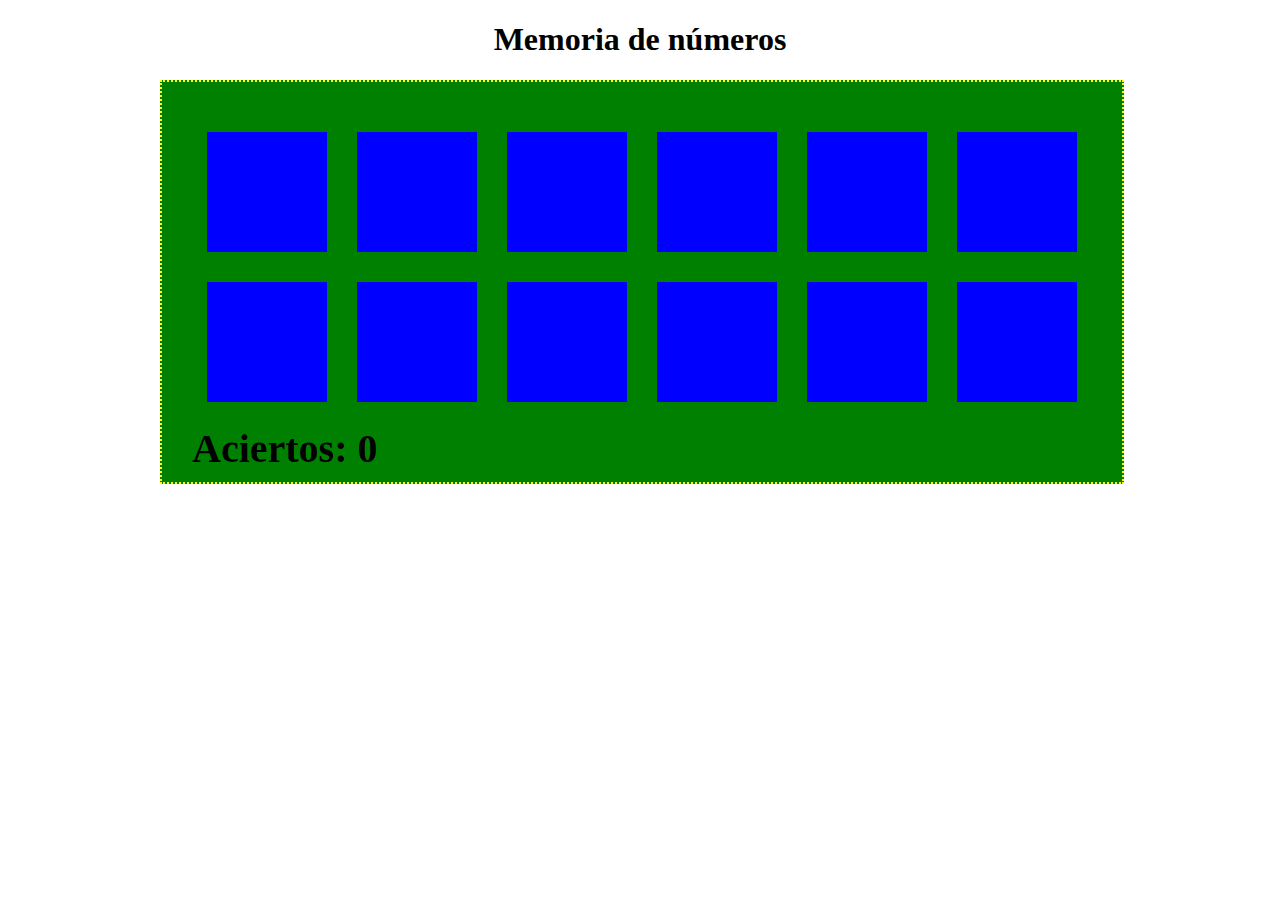
<file: memoria.html>
<!doctype html>
<html>
<head>
<meta charset="UTF-8">
<title>CANVAS Memoria Números</title>
<style>
body{
	width:960px;
	margin:0 auto;
}
h1{
	text-align:center;
}
#miCanvas{
	border:dotted 2px yellow;
	background:green;	
}
</style>
<script>
var ctx;
var primerCarta = true;
var cartaPrimera;
var cartaSegunda;
var colorFrente = "yellow";
var colorAtras = "blue";
var colorCanvas = "green";
var cartaLon = 30;
var teclas_array = new Array();
var inicioX = 45;
var inicioY = 50;
var margen = 30;
var cartaAncho = 4 * cartaLon;
var cartaAlto = 4 * cartaLon;
var iguales;
var tiempo;
var cartas = 0;
//
function Carta(x, y, ancho, alto,info){
	this.x = x;
	this.y = y;
	this.ancho = ancho;
	this.alto = alto;
	this.info = info;
	this.dibuja = dibujaCarta;	
}

function tablero(){
	var i;
	var carta;
	var x = inicioX;
	var y = inicioY;
	for(i=3; i<9;i++){
		carta = new Carta(x, y, cartaAncho, cartaAlto, i);
		teclas_array.push(carta);
		carta.dibuja();
		//
		carta = new Carta(x, y+cartaAlto+margen, cartaAncho, cartaAlto,i);
		teclas_array.push(carta);
		carta.dibuja();
		//
		x = x + cartaAncho + margen;
	}
}
function barajea(){
	var i;
	var k;
	var temporal;
	var lon = teclas_array.length;
	var j;
	for(j=0; j<3*lon; j++){
		i = Math.floor(Math.random()*lon);
		k = Math.floor(Math.random()*lon);
		temporal = teclas_array[i].info;
		teclas_array[i].info = teclas_array[k].info;
		teclas_array[k].info = temporal;
	}
}
//
function dibujaCarta(){
	ctx.fillStyle = colorAtras;
	ctx.fillRect(this.x, this.y, this.ancho, this.alto);	
}
//
function ajusta(xx, yy){
	var posCanvas = canvas.getBoundingClientRect();
	var x = xx - posCanvas.left;
	var y = yy - posCanvas.top;
	return {x:x, y:y}	
}
function selecciona(e){
	var pos = ajusta(e.clientX, e.clientY);
	var x = pos.x;
	var y = pos.y;
	var i;
	for(i=0; i<teclas_array.length;i++){
		var carta = teclas_array[i];
		//alert(carta.x+", "+carta.y+", "+x+", "+y);
		if(carta.x >=0){
			if((x>carta.x)&&
			(x<carta.x+carta.ancho)&&
			(y>carta.y)&&
			(y<carta.y+carta.alto)){
				if((primerCarta)||(i!=cartaPrimera)) break;	
			}
		}	
	}
	if(i<teclas_array.length){
		if(primerCarta){
			cartaPrimera = i;
			primerCarta = false;
			pinta(carta);
		} else {
			cartaSegunda = i;
			pinta(carta);
			if(teclas_array[i].info == teclas_array[cartaPrimera].info){
				iguales = true;
				cartas++;
				pintaAciertos();
			} else {
				iguales = false;
			}
			primerCarta = true;
			setTimeout(volteaCarta,1000);
		}
	}
}
function pintaAciertos(){
	ctx.save()
	ctx.clearRect(0, 340, canvas.width/2, 100);
	ctx.font = "bold 40px Comic";
	ctx.fillStyle = "black";
	ctx.fillText("Aciertos: "+String(cartas),30,380);
	ctx.restore();
}
function pinta(c){
	ctx.fillStyle = colorFrente;
	ctx.fillRect(c.x, c.y, cartaAncho, cartaAlto);
	ctx.font = "bold 40px Comic";
	ctx.fillStyle = "red";
	ctx.fillText(String(c.info),c.x+cartaAncho*0.5-10,c.y+cartaAlto*0.5+10);
}
function volteaCarta(){
	if(!iguales){
		teclas_array[cartaPrimera].dibuja();
		teclas_array[cartaSegunda].dibuja();
	} else {
		ctx.clearRect(teclas_array[cartaSegunda].x,
					 teclas_array[cartaSegunda].y,
					 teclas_array[cartaSegunda].ancho,
					 teclas_array[cartaSegunda].alto);
		ctx.clearRect(teclas_array[cartaPrimera].x,
					 teclas_array[cartaPrimera].y,
					 teclas_array[cartaPrimera].ancho,
					 teclas_array[cartaPrimera].alto);
		teclas_array[cartaSegunda].x = -1;
		teclas_array[cartaPrimera].x = -1;
	}
}
window.onload = function(){
	canvas = document.getElementById("miCanvas");
	if(canvas && canvas.getContext){
		ctx = canvas.getContext("2d");
		if(ctx){
			canvas.addEventListener("click", selecciona, false);
			tablero();
			tiempo = new Date();
			tiempo = Number(tiempo.getTime());
			barajea();
			pintaAciertos();
		} else {
			alert("Error al crear tu contexto");	
		}
	}
}
</script>
</head>

<body>
<h1>Memoria de números</h1>
<canvas id="miCanvas" width="960px" height="400px">
Tu navegador no soporta CANVAS
</canvas>
<br>
</body>
</html>
</file>
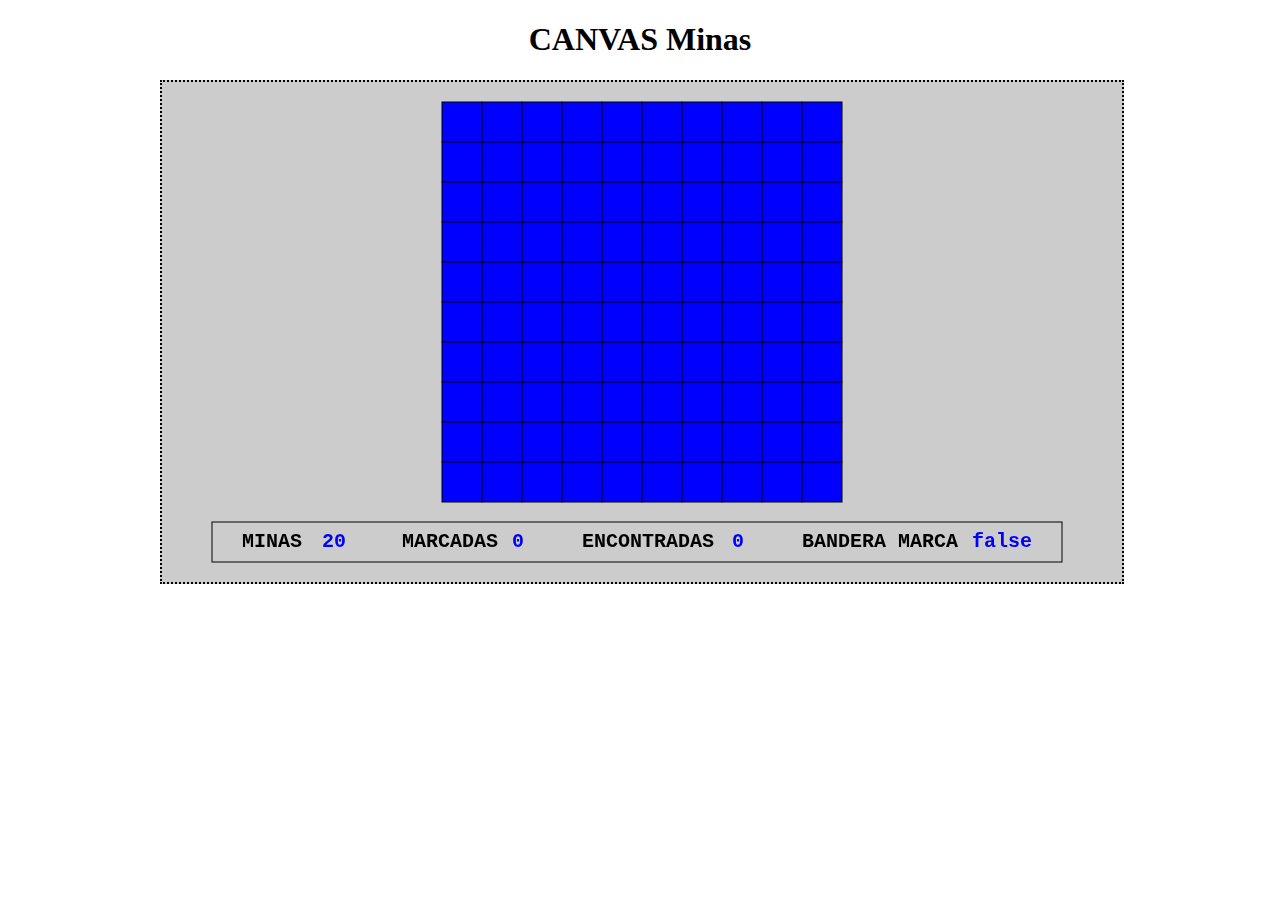
<file: minas.html>
<!doctype html>
<html>
<head>
<meta charset="UTF-8">
<title>CANVAS Minas</title>
<style>
body{
	width:960px;
	margin:0 auto;
}
h1{
	text-align:center;
}
#miCanvas{
	border:dotted 2px black;
	background:#cccccc;	
}
</style>
<script>
/*******************************************************************************
Variables Globales y CONSTANTES
*********************************************************************************/
var COLUMNAS 			= 10;					//No. de columnas
var RENGLONES 			= 10;					//No. de renglones
var TODAS 				= COLUMNAS * RENGLONES;	//Todas las celdas
var MINAS 				= COLUMNAS * 2;			//Minas en el juego
var VECINOS				= 8;					//Numero de vecinos
var MATRIZ_RENGLON 		= 20;					//Coordenadas en pantalla
var MATRIZ_COLUMNA 		= 320;					//Coordenadas en pantalla
var ANCHO_CUADRO 		= 40;					//Ancho cuadro
//Marcador
var numeroMinas 		= 0;					//Contador Minas
var minasEncontradas 	= 0;					//Contador minas encontradas
var minasMarcadas 		= 0;					//Contador minas encontradas
//Estados
var CUBIERTO 			= 0;					//Estatus celda
var DESCUBIERTO 		= 1;					//Estatus celda
var MARCA_MINA 			= 2;					//Cuadro con la marca mina
var BOMBA 				= 9;					//Cuadro con la mina
var OK 					= 14;					//Cuadro con OK, mina encontrada
//
var celdas_array = new Array();					//Vector con los datos de las celdas
var colorTecla = "blue";
var colorMargen = "black";
var colorVoltea = "cyan";
var banderaMarca;				//Bandera para marcar minas
/*******************************************************************************
FUNCIONES
*********************************************************************************/
function Celda(ren, col, x, y, w, h, i, minas, estado){
	this.ren = ren;
	this.col = col;
	this.x = x;
	this.y = y;
	this.w = w;
	this.h = h;
	this.i = i;
	this.minas = minas;
	this.estado = estado;
	this.dibuja = dibujaCelda;
	this.voltea = volteaCelda;
	this.marca = marcaCelda;
}
function Bandera(){
	this.x = 610;
	this.y = 445;
	this.w = 280;
	this.h = 30;
	this.estado = false;	
}
function dibujaCelda(){
	ctx.fillStyle = colorTecla;
	ctx.strokeStyle = colorMargen;
	ctx.fillRect(this.x, this.y, this.w, this.h);
	ctx.strokeRect(this.x, this.y, this.w, this.h);
}
function marcaCelda(){
	ctx.save();
	ctx.fillStyle = colorTecla;
	ctx.strokeStyle = colorMargen;
	ctx.fillRect(this.x, this.y, this.w, this.h);
	ctx.strokeRect(this.x, this.y, this.w, this.h);
	ctx.fillStyle = "red";
	ctx.font = "bold 20px Courier";
	if(this.estado==0){
		ctx.fillText("?", this.x+this.w/2-5, this.y+this.h/2+5);
		this.estado = MARCA_MINA;
		minasMarcadas++;
		MINAS--;
		if(MINAS == 0) {
			findelJuego();
		}
	} else if(this.estado==MARCA_MINAS){
		ctx.fillText("", this.x+this.w/2-5, this.y+this.h/2+5);
		this.estado = CUBIERTO;;
		minasMarcadas--;
		MINAS++;
	}
	ctx.restore();
	marcador();
}
function volteaCelda(){
	ctx.save();
	ctx.fillStyle = colorVoltea;
	ctx.strokeStyle = colorMargen;
	ctx.fillRect(this.x, this.y, this.w, this.h);
	ctx.strokeRect(this.x, this.y, this.w, this.h);
	//
	ctx.fillStyle = "black";
	ctx.font = "bold 20px Courier";
	if(this.minas==BOMBA){
		ctx.fillText("*", this.x+this.w/2-5, this.y+this.h/2+5);
	} else if(this.minas==0){
		ctx.fillText(" ", this.x+this.w/2-5, this.y+this.h/2+5);
	} else if(this.minas==OK){
		ctx.fillText("OK", this.x+this.w/2-6, this.y+this.h/2+5);
	} else {
		ctx.fillText(this.minas, this.x+this.w/2-5, this.y+this.h/2+5);
	}
}
function marcador(){
	ctx.clearRect(50, 440, 850, 40);
	ctx.strokeStyle = colorMargen;
	ctx.strokeRect(50, 440, 850, 40);
	//
	ctx.fillStyle = "black";
	ctx.font = "bold 20px Courier";
	ctx.fillText("MINAS", 80, 465);
	ctx.fillText("MARCADAS", 240, 465);
	ctx.fillText("ENCONTRADAS", 420, 465);
	//
	ctx.fillStyle = "blue";
	ctx.font = "bold 20px Courier";
	ctx.fillText(MINAS, 160, 465);
	ctx.fillText(minasMarcadas, 350, 465);
	ctx.fillText(minasEncontradas, 570, 465);
	//
	estadoBandera()
	//
	ctx.fillStyle = "black";
}
function estadoBandera(){
	ctx.save();
	ctx.clearRect(banderaMarca.x, banderaMarca.y, banderaMarca.w, banderaMarca.h);
	if(banderaMarca.estado){
		ctx.fillStyle = "white";
		ctx.fillText("BANDERA MARCA", 640, 465);
		ctx.fillStyle = "red";	
		ctx.fillText(banderaMarca.estado, 810, 465);
	} else {
		ctx.fillStyle = "black";
		ctx.fillText("BANDERA MARCA", 640, 465);
		ctx.fillStyle = "blue";	
		ctx.fillText(banderaMarca.estado, 810, 465);
	}
	ctx.restore();
}
function tablero(){
	banderaMarca = new Bandera();
	MATRIZ_COLUMNA = (canvas.width - (COLUMNAS*ANCHO_CUADRO))/2
	//Ciclo renglones
	for (i=0; i<RENGLONES; i++) {	
		//Ciclo Columnas					
		for (j=0; j<COLUMNAS; j++) {
			//Calcula Indice					
			ii = j + i * COLUMNAS;	
			//Coordenada x cuadro				
			x = MATRIZ_COLUMNA + j * ANCHO_CUADRO;	
			//Coordenada y cuadro
			y = MATRIZ_RENGLON + i * ANCHO_CUADRO;	
			var celda = new Celda(i, j, x, y, ANCHO_CUADRO, ANCHO_CUADRO, ii, 0, 0);
			celdas_array.push(celda);
			celda.dibuja();
		}
	}
}
function ajusta(xx, yy){
	var posCanvas = canvas.getBoundingClientRect();
	var x = xx - posCanvas.left;
	var y = yy - posCanvas.top;
	return {x:x, y:y}
	
}
function selecciona(e){
	var pos = ajusta(e.clientX, e.clientY);	
	var x = pos.x;
	var y = pos.y;
	var celda;
	//
	for(var i=0; i<celdas_array.length; i++){
		celda = celdas_array[i];
		if(celda.x > 0){
			if((x > celda.x)&&(x < celda.x + celda.w)&&(y > celda.y)&&(y< celda.y + celda.h)){
				break;	
			}
		}
	}
	if(i<celdas_array.length){
		if(banderaMarca.estado){
			celda.marca();
		} else {
			celda.voltea();
			if(celda.minas==BOMBA){
				findelJuego()
			} else if(celda.estado==CUBIERTO){
				buscaBlanco(i);
			}
		}
	} else if((x > banderaMarca.x)&&(x < banderaMarca.x + banderaMarca.w)&&(y > banderaMarca.y)&&(y< banderaMarca.y + banderaMarca.h)){
		banderaMarca.estado = !banderaMarca.estado;
		estadoBandera();	
	}
}
/*******************************************************************************
Genera MINAS 
*********************************************************************************/
function generaMinas(){
	var celda;
	do{
		i = Math.floor(Math.random()*celdas_array.length);						
		celda = celdas_array[i];
		//Verifica campo
		if(celda.minas != BOMBA){
			celda.minas = BOMBA;
			console.log(celda.ren+", "+celda.col+": "+celda.minas);
			numeroMinas++;
		}
	}while(numeroMinas<MINAS)
}
/*******************************************************************************
Calcula los vecinos de cada celda
********************************************************************************/
function calculaVecinos(){
	var celda;
	for(i=0;i<celdas_array.length;i++){
		celda = celdas_array[i];
		console.log("Minas antes "+celda.minas);
		//Que no sea bomba
		if(celda.minas!=BOMBA){	
			//Barre a los vecinos						
			for(j=0;j<VECINOS;j++){			
				//Sumariza			
				celda.minas += verificaVecino(i,j);		
			}
		}
		console.log("Minas despues "+celda.minas);
	}	
}
/*******************************************************************************
Verifica los ocho puntos posibles de contacto de cada celda OK
********************************************************************************/
function verificaVecino(indice, vecino){
	console.log("Verifica vecino de la celda "+indice+" vecino "+vecino+" ");
	//No hay bomba
	var SALIDA = 0;
	//Calcula indice vecino								
	var iVecino = indiceVecino(indice, vecino);			
	var celda;
	//Si existe vecino
	if(iVecino>0){
		var celda = celdas_array[iVecino];
		//SI hay una mina
		if(celda.minas==BOMBA){	
			//Suma uno
			SALIDA = 1;
		}
	}
	console.log("cuadro "+SALIDA);
	//Regresa
	return SALIDA
}
/*******************************************************************************
Verifica cada uno de los puntos para encontrar al vecino corresponidente.     OK
Si no tiene vecino (una orilla) regresa un -1
*********************************************************************************/
function indiceVecino(numCelda, numVecino){
	//Recupera coordenadas
	var renglonVecino = celdas_array[numCelda].ren;		
	var columnaVecino = celdas_array[numCelda].col;	
	//console.log(renglonVecino+" "+columnaVecino+" "+numCelda+" minas "+celdas_array[numCelda].minas);
	//Busca coordenadas
	//Segun el arreglo
	if(numVecino==0){								
		renglonVecino--;							
		columnaVecino--;
	} else if(numVecino==1){
		renglonVecino--;
	} else if(numVecino==2){
		renglonVecino--;
		columnaVecino++;
	} else if(numVecino==3){
		columnaVecino++;
	} else if(numVecino==4){
		renglonVecino++;
		columnaVecino++;
	} else if(numVecino==5){
		renglonVecino++;
	} else if(numVecino==6){
		renglonVecino++;
		columnaVecino--;
	} else if(numVecino==7){
		columnaVecino--;
	}
	//Si no existe regresa -1
	if(columnaVecino < 0 || columnaVecino == COLUMNAS){
		return -1;								
	}
	if(renglonVecino < 0 || renglonVecino == RENGLONES){
		return -1;
	}
	//Calcula INDICE
	return columnaVecino + renglonVecino * COLUMNAS;
}
/*******************************************************************************
Funcion recursiva para destapar las celdas vecinas cuando se pulsa una celda
en blanco
*********************************************************************************/
function buscaBlanco(numCelda){
	console.log("Entro a buscaBlanco "+numCelda);
	//Barre vecinos
	for(var i=0; i<VECINOS; i++){	
		//Calcula indice						
		iVecino = indiceVecino(numCelda, i);
		//Si existe			
		if(iVecino>-1){	
			//Calcula coordenada								
			columnaVecino = celdas_array[iVecino].col;	
			//Calcula coordenadas
			renglonVecino = celdas_array[iVecino].ren;	
			celda = celdas_array[iVecino];
			console.log("Minas en el cuadro "+iVecino+": "+celda.minas+" "+celda.ren+" "+celda.col);
			//Si es blanco
			if(celda.minas==0){							
				console.log("Estado en el cuadro "+iVecino+": "+celda.estado);
				//Si esta cubierto
				if(celda.estado == CUBIERTO){	
					//Destapa cuadro			
					celda.voltea();	
					//Actualiza estado			
					celda.estado = DESCUBIERTO;	
					//Funcion recursiva		
					buscaBlanco(iVecino);				
				}
			} else {
				//Si es numero y no bomba
				//Descubre cuadro
				if(celda.minas!= BOMBA && celda.estado == CUBIERTO){					
					celda.voltea();
					//Actualiza estado
					celda.estado = DESCUBIERTO;
				}
			}
		}
	}
	return 0
}
/*******************************************************************************
Destapa las celdas, calcula resultados y los despliega
*********************************************************************************/
function findelJuego(){
	var INDICE,columnaVecino, columnaVecino, i, j, mc, myMinas
	//Barre renglones
	for (i=0; i<RENGLONES; i++) {
		//Barre columnas						
		for (j=0; j<COLUMNAS; j++) {
			//Calcula INDICE					
			INDICE = j + i * COLUMNAS;		
			//Coordenadas Columna			
			columnaVecino = celdas_array[INDICE].col;
			//Coordenadas Renglones
			renglonVecino = celdas_array[INDICE].ren;
			//
			celda = celdas_array[INDICE];
			//Ajusta BLANCO				
			if(celda.minas==BOMBA && celda.estado==MARCA_MINA){
				//Verifica minas
				minasEncontradas++;
				//Cambia a OK					
				celda.minas = OK;							
			}
			//Descubre Cuadro
			celda.voltea();	
			//Cambia estatus				
			celda.estado = DESCUBIERTO;					

		}
	}
	//Despliega resultado
	marcador();			
}
window.onload = function(){
	canvas = document.getElementById("miCanvas");
	if(canvas && canvas.getContext){
		ctx = canvas.getContext("2d");
		if(ctx){
			tablero();
			generaMinas();
			calculaVecinos();
			marcador();
			canvas.addEventListener("click",selecciona,false);
		} else {
			alert("Error al crear tu contexto");	
		}
	}
}
</script>
</head>

<body>
<h1>CANVAS Minas</h1>
<canvas id="miCanvas" width="960px" height="500px">
Tu navegador no soporta CANVAS
</canvas>
</body>
</html>
</file>
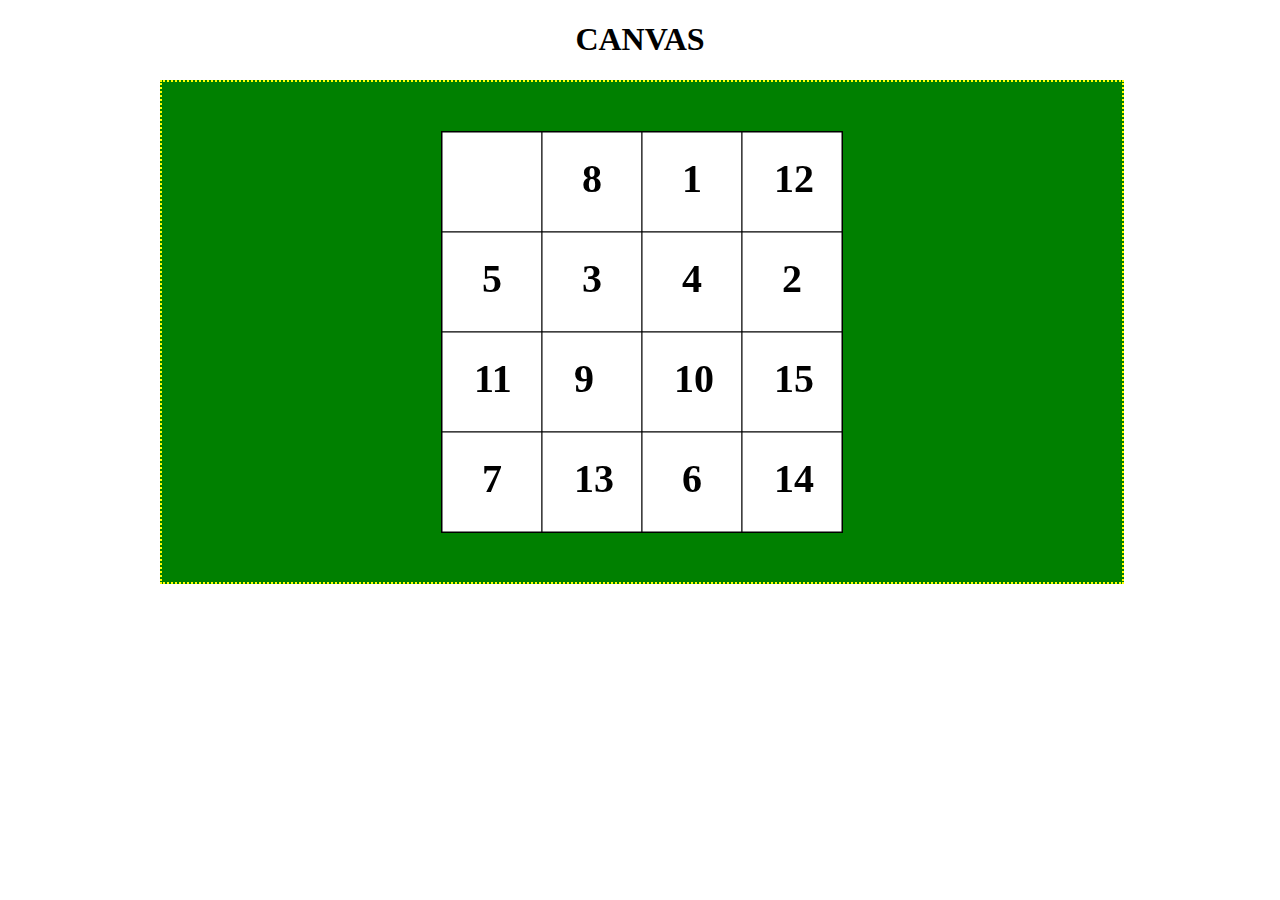
<file: rompecabezas.html>
<!doctype html>
<html>
<head>
<meta charset="UTF-8">
<title>CANVAS</title>
<style>
body{
	width:960px;
	margin:0 auto;
}
h1{
	text-align:center;
}
#miCanvas{
	border:dotted 2px yellow;
	background:green;	
}
</style>
<script>
/****************
VARIABLES
*****************/
var canvas, ctx;
var inicioX = 280;
var inicioY = 50;
var renglones = 4;
var columnas = 4;
var numFichas = renglones * columnas - 1;
var ancho = 100;
var b = 0;
var fichas_array = new Array();
var colorFicha = "white";
var colorMarco = "black";
/****************
OBJETOS
*****************/
function Ficha(x, y, ren, col, w, i){
	this.x = x;
	this.y = y;
	this.w = w;
	this.i = i;
	this.ren = ren;
	this.col = col;
	this.dibuja = dibujaFicha;
}
function dibujaFicha(){
	ctx.save();
	ctx.fillStyle = colorFicha;
	ctx.strokeStyle = colorMarco;
	ctx.fillRect(this.x, this.y, this.w, this.w);
	ctx.strokeRect(this.x, this.y, this.w, this.w);
	//
	ctx.font = "bold 40px Comic";
	ctx.fillStyle = colorMarco;
	if(this.i<9){
		ctx.fillText(this.i, this.x+this.w/2-10, this.y+this.w/2+10);
	} else if(this.i>numFichas){
		ctx.fillText("", this.x+this.w/2-18, this.y+this.w/2+10);
	} else {
		ctx.fillText(this.i, this.x+this.w/2-18, this.y+this.w/2+10);
	}
	ctx.restore();	
}
/*****************
FUNCIONES
******************/
function tablero(){
	var i,j;
	for(i = 0; i<renglones; i++){
		for(j=0; j<columnas; j++){
			x = inicioX + ancho * j;
			y = inicioY + ancho * i;
			ii = j + i * renglones;
			fichas_array.push(new Ficha(x, y, i, j, ancho, ii+1));
			fichas_array[ii].dibuja();
		}
	}
}
function busca(ficha){
	var ren2, col2;
	var ren = fichas_array[ficha].ren;
	var col = fichas_array[ficha].col;
	bandera = false;
	//arriba
	ren2 = ren - 1;
	if(ren2>-1) bandera = intercambia(ren, col, ren2, col);
	
	if(bandera==false){
		//abajo
		ren2 = ren + 1;
		if(ren2<renglones) bandera = intercambia(ren, col, ren2, col);
	}
	
	//izquierda
	if(bandera==false){
		col2 = col - 1;
		if(col2>-1) bandera = intercambia(ren, col, ren, col2);
	}
	
	//derecha
	if(bandera==false){
		col2 = col + 1;
		if(col2<columnas) bandera = intercambia(ren, col, ren, col2);
	}
	
	//setTimeout(barajea,1/0);
}
function intercambia(ren, col, ren2, col2){
	var i = col + ren * renglones;
	var j = col2 + ren2 * renglones;
	var cambio = false;
	//
	if(fichas_array[j].i==16){
		fichas_array[j].i = fichas_array[i].i;
		fichas_array[i].i = 16;
		tablero();
		cambio = true;
		clic.play();
		//console.log(i+") "+ren+" "+col+"-> "+(fichas_array[i].i)+" "+j+") "+ren2+" "+col2+"->"+fichas_array[j].i);
	}
	return cambio;
}
function barajea(){
	/*b++;
	if(b<1000){
		r = Math.floor(Math.random()*(renglones*columnas));
		busca(r);
	}*/
	for(i=0; i<1000; i++){
		r = Math.floor(Math.random()*(renglones*columnas));
		busca(r);
	}
}
/************************
Ajustamos las coordenadas
*************************/
function ajustar(xx, yy){
	var posCanvas = canvas.getBoundingClientRect();
	var x = xx - posCanvas.left;
	var y = yy - posCanvas.top;
	return {x:x, y:y}
}
/********************
Selecciona por el apuntador
del ratón
**********************/
function selecciona(e){
	var pos = ajustar(e.clientX, e.clientY);
	var x = pos.x;
	var y = pos.y;
	var ficha;
	for(var i=0; i<fichas_array.length; i++){
		ficha = fichas_array[i];
		if((x>ficha.x)&&(x < ficha.x + ficha.w)&&(y>ficha.y)&&(y<ficha.y+ficha.w)){
			break;
		}
	}
	if(i<fichas_array.length){
		//console.log(i);
		if(fichas_array[i].i != 16){
			busca(i);
		}
	}
}
window.onload = function(){
	canvas = document.getElementById("miCanvas");
	if(canvas && canvas.getContext){
		ctx = canvas.getContext("2d");
		if(ctx){
			clic = document.getElementById("clic");
			tablero();
			//setTimeout(barajea,10);
			barajea();
			canvas.addEventListener("click",selecciona,false);
		} else {
			alert("Error al crear tu contexto");	
		}
	}
}
</script>
</head>

<body>
<h1>CANVAS</h1>
<canvas id="miCanvas" width="960px" height="500px">
Tu navegador no soporta CANVAS
</canvas>
<audio id="clic">
<source src="sonidos/clic.mp3"/>
<source src="sonidos/clic.ogg"/>
</audio>
</body>
</html>
</file>
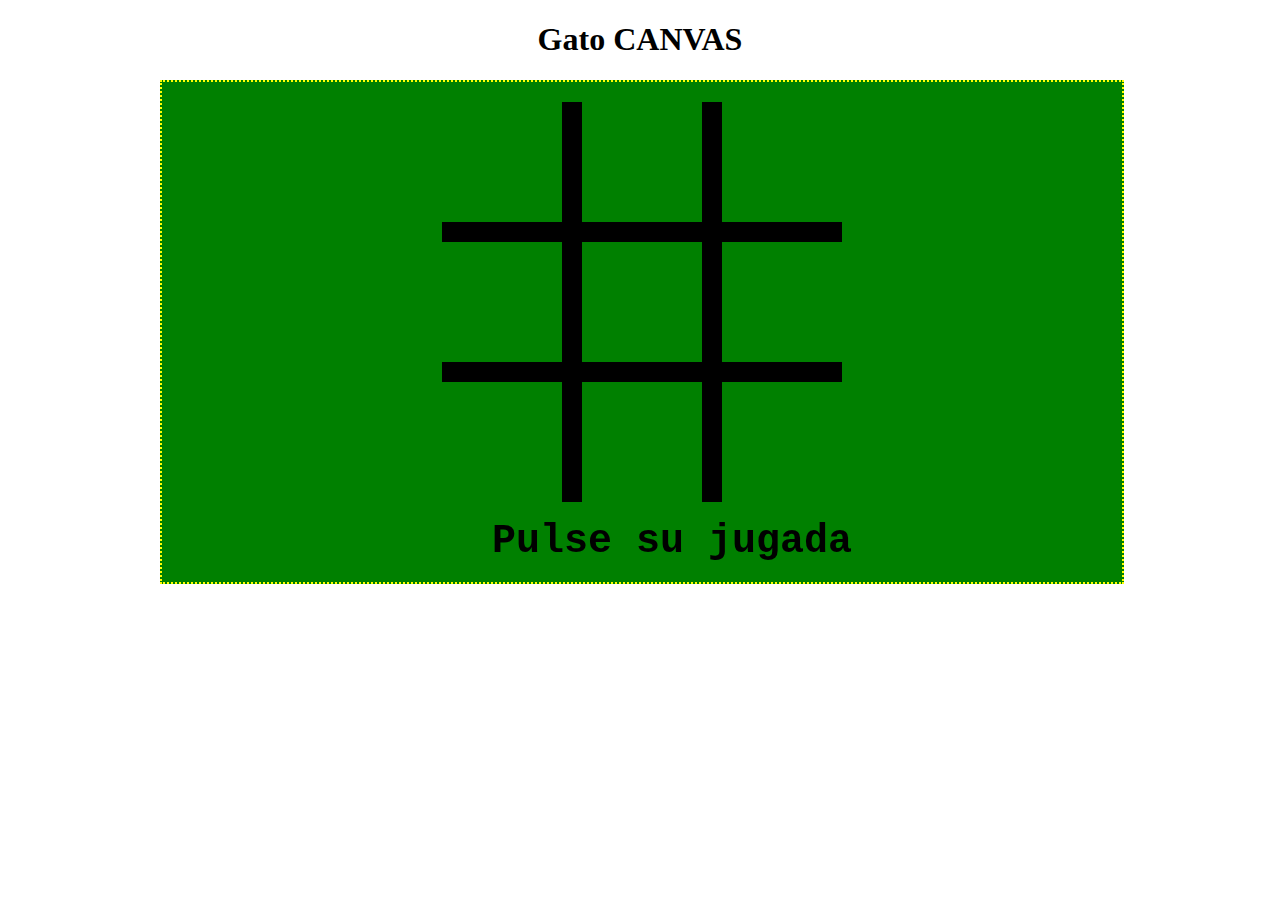
<file: tic_tac_toe.html>
<!doctype html>
<html>
<head>
<meta charset="UTF-8">
<title>CANVAS Gato</title>
<style>
body{
	width:960px;
	margin:0 auto;
}
h1{
	text-align:center;
}
#miCanvas{
	border:dotted 2px yellow;
	background:green;	
}
</style>
<script>
/**********************************
Variables y constantes
**********************************/
var ctx, canvas;
var fichas_array = new Array();
var COLUMNAS = 3;
var RENGLONES = 3;
var fichas_X = 0;
var fichas_O = 0;
var tiradas	= 0;
var gameOver = false;
var colorGato = "black";
var colorCanvas = "green";
var largo = 120;
/***********************/
function Ficha(x,y,w,h,i,ren,col){
	this.x = x;
	this.y = y;
	this.w = w;
	this.h = h;
	this.i = i;
	this.ren = ren;
	this.col = col;
	this.peso = 0
	this.valor = "";
	this.pinta = pintaFicha;
}
function pintaFicha(valor){
	this.valor = valor;
	ctx.font = "bold 100px Arial";
	ctx.fillStyle = colorGato;
	ctx.fillText(valor,this.x+30,this.y+100,this.w,this.h);
			
}
/*****************************
Funciones
******************************/
function gato(){
	ctx.fillStyle = colorCanvas;
	ctx.strokeStyle = colorGato;
	ctx.lineWidth = 20;
	ctx.beginPath()
	ctx.moveTo(410,20);
	ctx.lineTo(410,420);
	ctx.stroke();
	//
	ctx.beginPath()
	ctx.moveTo(550,20);
	ctx.lineTo(550,420);
	ctx.stroke();
	//
	ctx.beginPath()
	ctx.moveTo(280,150);
	ctx.lineTo(680,150);
	ctx.stroke();
	//
	ctx.beginPath()
	ctx.moveTo(280,290);
	ctx.lineTo(680,290);
	ctx.stroke();
	//
	fichas_array.push(new Ficha(280,20,largo,largo,0,0,0));
	fichas_array.push(new Ficha(420,20,largo,largo,1,0,1));
	fichas_array.push(new Ficha(560,20,largo,largo,2,0,2));
	
	fichas_array.push(new Ficha(280,160,largo,largo,3,1,0));
	fichas_array.push(new Ficha(420,160,largo,largo,4,1,1));
	fichas_array.push(new Ficha(560,160,largo,largo,5,1,2));
	
	fichas_array.push(new Ficha(280,300,largo,largo,6,2,0));
	fichas_array.push(new Ficha(420,300,largo,largo,7,2,1));
	fichas_array.push(new Ficha(560,300,largo,largo,8,2,2));	
}
/*****************************
Ajusta las coordenadas globales
a las coordenadas del canvas
******************************/
function ajusta(xx, yy){
	var posCanvas = canvas.getBoundingClientRect();
	var x = xx - posCanvas.left;
	var y = yy - posCanvas.top;
	return {x:x, y:y}
	
}
/*****************************
Selecciona la ficha con el
apuntador delratón
******************************/
function selecciona(e){
	//Remueve la selección del usuario
	canvas.removeEventListener("click",selecciona,false);
	mensaje("pensando...");
	//Ajusta coordenadas
	var pos = ajusta(e.clientX, e.clientY);	
	var x = pos.x;
	var y = pos.y;
	var ficha;
	//Busca la ficha
	for(var i=0; i<fichas_array.length; i++){
		ficha = fichas_array[i];
		if(ficha.x > 0){
			if((x > ficha.x)&&
			(x < ficha.x + ficha.w)&&
			(y > ficha.y)&&
			(y< ficha.y + ficha.h)){
				tiradas++;
				break;	
			}
		}
	}
	//Se encontró la ficha y está libre
	if(i<fichas_array.length){
		if(ficha.valor == ""){
			//Selecciona la ficha
			ficha.pinta("X");
			//Tira la máquina
			setTimeout(tiraMaquina,1000);	
		}
	}
}
/*****************************
1) Verifica todos los pesos
2) Tira
3) Verifica si alguien ganó
******************************/
function tiraMaquina() {
	//Suma tirada
	tiradas++;
	console.log("Tirada: "+tiradas);
	//sigue el juego?
	if (gameOver==false) {
		//Verifica el peso por celda
		verificaRenglones(true);
		verificaColumnas(true);
		verificaDiagonal1(true);
		verificaDiagonal2(true);
		//
		// Determina la mejor jugada
		//
		fichas_X = 0;
		fichas_O = 0;
		mejorJugada = 0;
		//
		for (var i=0; i<fichas_array.length; i++) {
			ficha = fichas_array[i];
			//console.log("Ficha "+i+": "+ficha.ren+", "+ficha.col+": Valor"+ficha.valor+" , Peso="+ficha.peso);
			if (ficha.peso>mejorJugada) {
				mejorJugada = ficha.peso;
				ii = i;
			}
		}
		// tirada de la compu  
		ficha = fichas_array[ii];
		ficha.pinta("O");
		//
		console.log(ficha.i+" Mejor jugada "+ficha.ren+", "+ficha.col+" peso: "+ficha.peso);
		console.log("--------------------------------------------------");
		//
		//Verifica fin de juego 
		//con la jugada de la compu
		//(no calcula peso)
		//
		verificaRenglones(false);
		verificaColumnas(false);
		verificaDiagonal1(false);
		verificaDiagonal2(false);
		//
		if(gameOver==false){
			//ttodavía hay espacios?
			if(tiradas<9){
				canvas.addEventListener("click",selecciona,false);
				mensaje("Pulse su jugada ");
			} else {
				mensaje("¡GATO!");
			}
		}
	}
}
/**************************************** 
Calcula el peso de cada celda o ficha
*****************************************/
function pesoFicha(i,fichas_O, fichas_X) {
	ficha = fichas_array[i];
	if (ficha.valor == "") {
		//Tirar para ganar
		if (fichas_O == 2 && fichas_X == 0) {
			ficha.peso += 10;
		} else if (fichas_O == 0 && fichas_X == 2) {
			ficha.peso += 6;
		} else if (fichas_O == 1 && fichas_X == 0) {
			ficha.peso += 3;
		} else {
			ficha.peso += 1;
		}
	} else {
		ficha.peso = 0;
	}
	//console.log("El peso de la ficha "+i+" es "+ficha.peso);
}
/**************************************** 
Si hay tres bolas juntas, perdiste
si hay tres equis juntas, ganaste
*****************************************/
function verificaFin(O, X){
	fin = false;
	if (X == 3) {
		fin = true;
		mensaje("Felicidades, ganaste!");
	} else if (O == 3) {
		fin = true;
		mensaje("Lo siento, perdiste!");
	}	
	return fin;
}
/**************************************** 
Recibe el renglón y la columna y regresa
el índice consecutivo de la ficha
*****************************************/
function buscaFicha(i,j){
	for(var k=0; k<fichas_array.length; k++){
		ficha = fichas_array[k];
		if(ficha.ren == i && ficha.col==j){
			break;	
		}
	}
	return ficha;
}
/***************************************************
Verifica los renglones
****************************************************/
function verificaRenglones(calculaPeso) {
	if(gameOver==false){
		/*Verifica renglones */
		for (i=0; i<RENGLONES; i++) {
			//
			fichas_X = 0;
			fichas_O = 0;
			for (j=0; j<COLUMNAS; j++) {
				ficha = buscaFicha(i,j);
				fichas_X += (ficha.valor=="X"?1:0);
				fichas_O += (ficha.valor=="O"?1:0);
			}
			//console.log("Renglon "+i+" fichas x "+fichas_X+", fichas O "+fichas_O);
			if(calculaPeso){
				for (j=0; j<COLUMNAS; j++) {
					ficha = buscaFicha(i,j);
					pesoFicha(ficha.i, fichas_O, fichas_X);
				}
			}
			gameOver = verificaFin(fichas_O, fichas_X);
			if(gameOver) break;
		}
	}
}
/***************************************************
Revisa los Columnas
****************************************************/
function verificaColumnas(calculaPeso) {
	if(gameOver==false){
		/*Verifica columnas */
		for (var j=0; j<COLUMNAS; j++) {
			//
			fichas_X = 0;
			fichas_O = 0;
			for (i=0; i<RENGLONES; i++) {
				ficha = buscaFicha(i,j);
				fichas_X += (ficha.valor=="X"?1:0);
				fichas_O += (ficha.valor=="O"?1:0);
			}
			//console.log("Columna "+j+" fichas x "+fichas_X+", fichas O "+fichas_O);
			if(calculaPeso){
				for (i=0; i<RENGLONES; i++) {
					ficha = buscaFicha(i,j);
					pesoFicha(ficha.i, fichas_O, fichas_X);
				}
			}
			gameOver = verificaFin(fichas_O, fichas_X);
			if(gameOver) break;
		}
	}
}
/***************************************************
Revisa la diagonal 1
****************************************************/
function verificaDiagonal1(calculaPeso) {
	if(gameOver==false){
		/*Verifica diagonal 1 */
		fichas_X = 0;
		fichas_O = 0;
		//
		for (var i=0; i<RENGLONES; i++) {
			ficha = buscaFicha(i,i);
			fichas_X += (ficha.valor=="X"?1:0);
			fichas_O += (ficha.valor=="O"?1:0);
		}
		//console.log("Diagonal 1 fichas x "+fichas_X+", fichas O "+fichas_O);
		if(calculaPeso){
			for (i=0; i<RENGLONES; i++) {
				ficha = buscaFicha(i,i);
				pesoFicha(ficha.i, fichas_O, fichas_X);
			}
		}
		//
		gameOver = verificaFin(fichas_O, fichas_X);
	}
}
function verificaDiagonal2(calculaPeso) {
	if(gameOver==false){
		/*Verifica diagonal 2 */
		fichas_X = 0;
		fichas_O = 0;
		j = 2;
		for (i=0; i<RENGLONES; i++) {
			ficha = buscaFicha(i,j);
			fichas_X += (ficha.valor=="X"?1:0);
			fichas_O += (ficha.valor=="O"?1:0);
			j--;
		}
		//console.log("Diagonal 2 fichas x "+fichas_X+", fichas O "+fichas_O);
		if(calculaPeso){
			j = 2;
			for (i=0; i<RENGLONES; i++) {
				ficha = buscaFicha(i,j);
				pesoFicha(ficha.i, fichas_O, fichas_X);
				j--;
			}
		}
		gameOver = verificaFin(fichas_O, fichas_X);
	}
}
/**************************************** 
Recibe una cadena y la despliega
*****************************************/
function mensaje(cadena){
	var lon = (canvas.width-(20*cadena.length))/2;
	ctx.fillStyle = "black";
	ctx.clearRect(0,420, canvas.width, 100);
	ctx.font = "bold 40px Courier";
	ctx.fillText(cadena, lon, 470);
}
/**************************************** 
INICIO
*****************************************/
window.onload = function(){
	canvas = document.getElementById("miCanvas");
	if(canvas && canvas.getContext){
		ctx = canvas.getContext("2d");
		if(ctx){
			mensaje("Pulse su jugada");
			gato();
			canvas.addEventListener("click",selecciona,false);
		} else {
			alert("Error al crear tu contexto");	
		}
	}
}
</script>
</head>

<body>
<h1>Gato CANVAS</h1>
<canvas id="miCanvas" width="960px" height="500px">
Tu navegador no soporta CANVAS
</canvas>
</body>
</html>
</file>
<file: style.css>
/* Reset de estilos básicos */
* {
    margin: 0;
    padding: 0;
    box-sizing: border-box;
  }
  
  body {
    font-family: cursive;
    background-image: url('imag/fond.jpg');
    line-height: 1.6;
  }
  
  .container {
    max-width: 1200px;
    margin: 20px auto;
    padding: 20px;
  }
  
  h1, h3 {
    color: white;
    text-align: center;
    margin-bottom: 30px;
  }

  h2 {
    color: white;
  }
  
  p {
    color: #666;
    margin-bottom: 10px;
  }
  
  a {
    color: #007bff;
    text-decoration: none;
    transition: color 0.3s;
  }
  
  a:hover {
    color: #0056b3;
  }
  
  .games-list {
    display: grid;
    grid-template-columns: repeat(auto-fit, minmax(250px, 1fr));
    grid-gap: 20px;
  }
  
  .game-card {
    background-color: #ffffff46;
    padding: 20px;
    border-radius: 8px;
    box-shadow: 0 0 10px rgba(0,0,0,0.1);
    transition: transform 0.3s ease;
  }
  
  .game-card:hover {
    transform: scale(1.05);
  }
  
  .game-card h2 {
    font-size: 1.2rem;
    text-align: center;
    margin-bottom: 10px;
  }
  
  .game-card img {
    display: block;
    margin: 0 auto;
    max-width: 100%;
    border-radius: 8px;
  }
</file>
